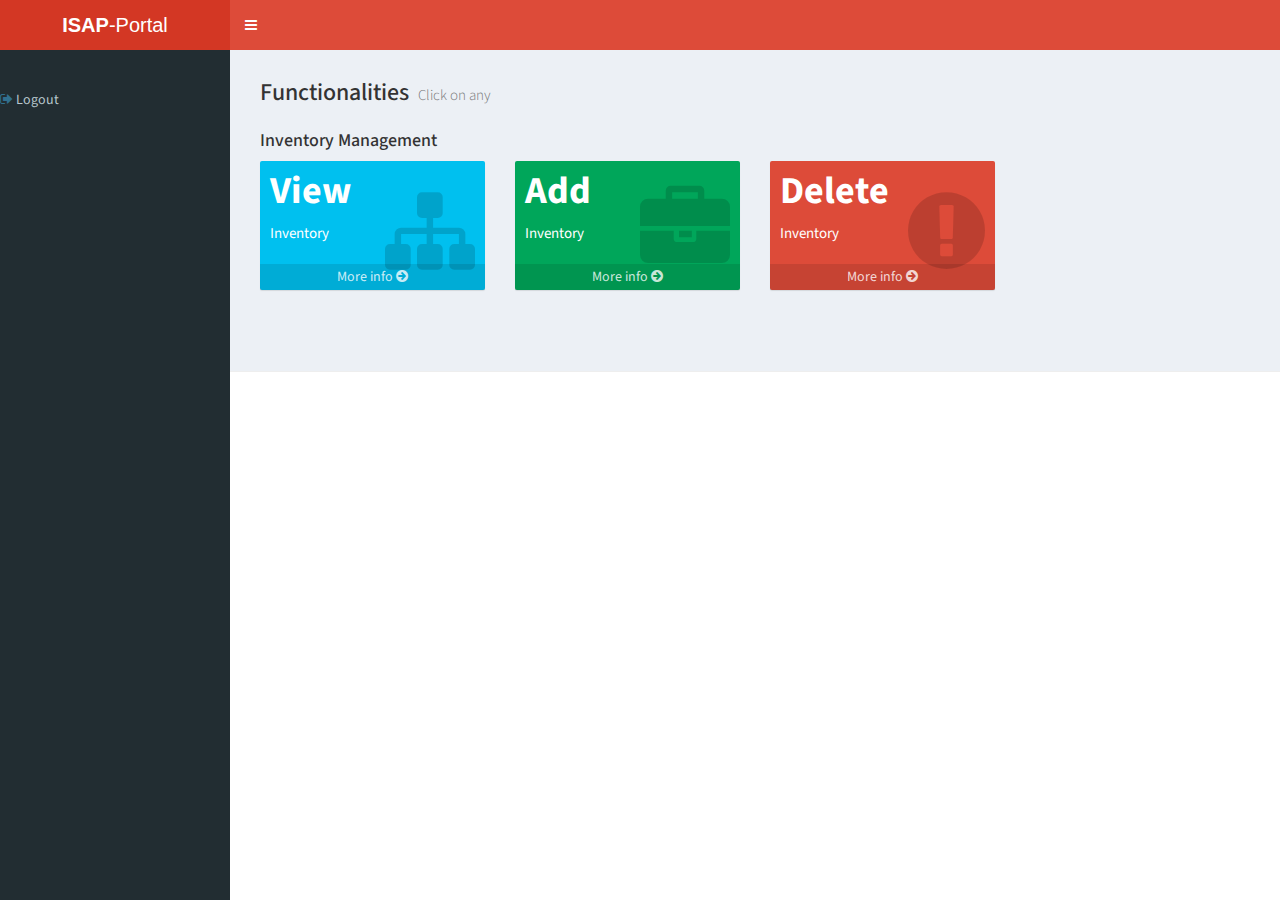
<file: UI/reg.html>
<!DOCTYPE html>
<html>
<head>
    <meta charset="UTF-8">
    <title>ISAP Portal | Dashboard</title>
    <meta content='width=device-width, initial-scale=1, maximum-scale=1, user-scalable=no' name='viewport'>
    <!-- Bootstrap 3.3.2 -->
    <link href="bootstrap/css/bootstrap.min.css" rel="stylesheet" type="text/css" />
    <!-- Font Awesome Icons -->
    <link href="https://maxcdn.bootstrapcdn.com/font-awesome/4.3.0/css/font-awesome.min.css" rel="stylesheet" type="text/css" />
    <!-- Ionicons -->
    <link href="http://code.ionicframework.com/ionicons/2.0.0/css/ionicons.min.css" rel="stylesheet" type="text/css" />
    <!-- Theme style -->
    <link href="dist/css/AdminLTE.min.css" rel="stylesheet" type="text/css" />
	<link rel="shortcut icon" href="images/ISAP.gif" type="image/x-icon">

    <!-- AdminLTE Skins. Choose a skin from the css/skins
         folder instead of downloading all of them to reduce the load. -->
    <link href="dist/css/skins/skin-red.min.css" rel="stylesheet" type="text/css" />

    <!-- HTML5 Shim and Respond.js IE8 support of HTML5 elements and media queries -->
    <!-- WARNING: Respond.js doesn't work if you view the page via file:// -->
    <!--[if lt IE 9]>
    <script src="https://oss.maxcdn.com/libs/html5shiv/3.7.0/html5shiv.js"></script>
    <script src="https://oss.maxcdn.com/libs/respond.js/1.3.0/respond.min.js"></script>
    <![endif]-->
    <link rel="stylesheet" href="css/style.css" type="text/css">
</head>
<body class="skin-red">
<!-- Site wrapper -->
<div class="wrapper">

    <header class="main-header">
        <a href="#" class="logo"><b>ISAP</b>-Portal</a>
        <!-- Header Navbar: style can be found in header.less -->
        <nav class="navbar navbar-static-top" role="navigation">
            <!-- Sidebar toggle button-->
            <a href="#" class="sidebar-toggle" data-toggle="offcanvas" role="button">
                <span class="sr-only">Toggle navigation</span>
                <span class="icon-bar"></span>
                <span class="icon-bar"></span>
                <span class="icon-bar"></span>
            </a>

        </nav>
    </header>

    <!-- =============================================== -->

    <!-- Left side column. contains the sidebar -->
    <aside class="main-sidebar">
        <!-- sidebar: style can be found in sidebar.less -->
        <section class="sidebar">
	<br>
	<br>
    <li class="active"><a href="front.html"><i class="fa fa-sign-out text-info"></i> Logout</a></li>



        </section>
        <!-- /.sidebar -->
    </aside>
    <!-- =============================================== -->

    <!-- Content Wrapper. Contains page content -->
    <div class="content-wrapper">
        <!-- Content Header (Page header) -->
        

        <!-- Main content -->
        <section class="content">
        <section class="content-header">
          <h1>
            Functionalities
            <small>Click on any</small>
          </h1>
          </section>

            <section class="content">
        <h4>
            Inventory Management

        </h4>
        <div class="row">
            <div class="col-lg-3 col-xs-6">
                <!-- small box -->
                <a href="WebDisplay.html" class="small-box bg-aqua">
                    <div class="inner">
                        <h3>View</h3>
                        <p>Inventory</p>
                    </div>
                    <div class="icon" style="margin-top: 20px;">
                        <i class="fa fa-sitemap"></i>
                    </div>
                    <div class="small-box-footer">
                        More info <i class="fa fa-arrow-circle-right"></i>
                    </div>
                </a>
            </div><!-- ./col -->
            <div class="col-lg-3 col-xs-6">
                <!-- small box -->
                <a href="invent.html" class="small-box bg-green">
                    <div class="inner">
                        <h3>Add</h3>
                        <p>Inventory</p>
                    </div>
                    <div class="icon" style="margin-top: 20px;">
                        <i class="fa fa-briefcase"></i>
                    </div>
                    <div class="small-box-footer">
                        More info <i class="fa fa-arrow-circle-right"></i>
                    </div>
                </a>
            </div><!-- ./col -->
            <div class="col-lg-3 col-xs-6">
                <!-- small box -->
                <a href="d.html" class="small-box bg-red">
                    <div class="inner">
                        <h3>Delete</h3>
                        <p>Inventory</p>
                    </div>
                    <div class="icon" style="margin-top: 20px;">
                        <i class="fa fa-exclamation-circle"></i>
                    </div>
                    <div class="small-box-footer">
                        More info <i class="fa fa-arrow-circle-right"></i>
                    </div>
                </a>
            </div><!-- ./col -->
        </div>
      






    </section>
                                           
        </section><!-- /.content -->
    </div><!-- /.content-wrapper -->

    <footer class="main-footer">
    </footer>
</div><!-- ./wrapper -->
</body>
</html>
</file>
<file: UI/css/style.css>
body{padding:0; margin:0;}

img{max-width:100%; height:auto}
.rslides {
  position: relative;
  list-style: none;
  overflow: hidden;
  padding: 0;
  margin: 0;
  }
.rslides li {
  -webkit-backface-visibility: hidden;
  position: absolute;
  display: none;
  width: 100%;
  left: 0;
  top: 0;
  }

.rslides li:first-child {
  position: relative;
  display: block;
  float: left;
  }

.rslides img {
 	display: block;
	height: auto;
	/*float: left;*/
	border: 0;
	width: 100%;
  }
  
  .news_image{width:20%; max-width:90px; float:left; transition:0.9s all}
  .news_image:hover{margin-left:50px;}
  .news_content{width:80%; float:left;}
 
  .admincommentbox{width:96%; border:1px solid #777; padding: 2%; border-radius:5px;  }
.admin-head{width:100%; background-color:#00a65a; border-radius:3px; height:30px; color:#fff}
.admin-says{width:30%; float:left; line-height:30px; height:30px; color:#fff; padding-left:10px; font-size:14px; font-weight:normal; font-family:arial;}
.admin-daytime{width:40%; float:right; line-height:30px; height:30px; color:#fff; text-align:right; padding-right:10px; font-size:14px; font-weight:normal; font-family:arial;}
.admin-comment{width:100%; padding:1% 0;}
ul.adminimg li{list-style-type:none; padding:0 20px 0px 0; float:left; background:#fff; color:#000; display:block;}
.adminlogo{width:100%; border:1px solid #ccc; background:#fff; padding:1%; border-radius:3px; height:30px; line-height:10px;}
.editor{min-width:95%;}

@media only screen and (min-width: 320px) and (max-width: 480px)

  {
  .news_image{width:60%;   transition:0.9s all;}
  .news_image:hover{margin-left:20px;}
  .news_content{width:100%; display:block}
 .editor{width:95%; }
  
  
  
  
  
  
  
  
  }
</file>
<file: UI/dist/css/AdminLTE.min.css>
@import url(//fonts.googleapis.com/css?family=Source+Sans+Pro:300,400,600,700,300italic,400italic,600italic);/*!
 *   AdminLTE v2.0.4
 *   Author: Almsaeed Studio
 *	 Website: Almsaeed Studio <http://almsaeedstudio.com>
 *   License: Open source - MIT
 *           Please visit http://opensource.org/licenses/MIT for more information
!*/html,body{min-height:100%}.layout-boxed html,.layout-boxed body{height:100%}body{-webkit-font-smoothing:antialiased;-moz-osx-font-smoothing:grayscale;font-family:'Source Sans Pro','Helvetica Neue',Helvetica,Arial,sans-serif;font-weight:400;overflow-x:hidden;overflow-y:auto}.wrapper{min-height:100%;position:static;overflow:hidden}.wrapper:before,.wrapper:after{content:" ";display:table}.wrapper:after{clear:both}.layout-boxed .wrapper{max-width:1250px;margin:0 auto;min-height:100%;box-shadow:0 0 8px rgba(0,0,0,0.5);position:relative}.layout-boxed{background:url('../img/boxed-bg.jpg') repeat fixed}.content-wrapper,.right-side,.main-footer{-webkit-transition:-webkit-transform .3s cubic-bezier(.32, 1.25, .375, 1.15);-moz-transition:-moz-transform .3s cubic-bezier(.32, 1.25, .375, 1.15);-o-transition:-o-transform .3s cubic-bezier(.32, 1.25, .375, 1.15);transition:transform .3s cubic-bezier(.32, 1.25, .375, 1.15);-webkit-transition:margin-left .3s cubic-bezier(.32, 1.25, .375, 1.15);-o-transition:margin-left .3s cubic-bezier(.32, 1.25, .375, 1.15);transition:margin-left .3s cubic-bezier(.32, 1.25, .375, 1.15);margin-left:230px;z-index:820}.layout-top-nav .content-wrapper,.layout-top-nav .right-side,.layout-top-nav .main-footer{margin-left:0}@media (max-width:767px){.content-wrapper,.right-side,.main-footer{margin-left:0}}@media (min-width:768px){.sidebar-collapse .content-wrapper,.sidebar-collapse .right-side,.sidebar-collapse .main-footer{margin-left:0}}@media (max-width:767px){.sidebar-open .content-wrapper,.sidebar-open .right-side,.sidebar-open .main-footer{-webkit-transform:translate(230px, 0);-ms-transform:translate(230px, 0);-o-transform:translate(230px, 0);transform:translate(230px, 0)}}.content-wrapper,.right-side{min-height:100%;background-color:#ecf0f5;z-index:800}.main-footer{background:#fff;padding:15px;color:#444;border-top:1px solid #eee}.fixed .main-header,.fixed .main-sidebar,.fixed .left-side{position:fixed}.fixed .main-header{top:0;right:0;left:0}.fixed .content-wrapper,.fixed .right-side{padding-top:50px}@media (max-width:767px){.fixed .content-wrapper,.fixed .right-side{padding-top:100px}}.fixed.layout-boxed .wrapper{max-width:100%}.content{min-height:250px;padding:15px;margin-right:auto;margin-left:auto;padding-left:15px;padding-right:15px}h1,h2,h3,h4,h5,h6,.h1,.h2,.h3,.h4,.h5,.h6{font-family:'Source Sans Pro',sans-serif}a{color:#3c8dbc}a:hover,a:active,a:focus{outline:none;text-decoration:none;color:#72afd2}.page-header{margin:10px 0 20px 0;font-size:22px}.page-header>small{color:#666;display:block;margin-top:5px}.main-header{position:relative;max-height:100px;z-index:1030}.main-header>.navbar{margin-bottom:0;margin-left:230px;border:none;min-height:50px;border-radius:0}.layout-top-nav .main-header>.navbar{margin-left:0!important}.main-header #navbar-search-input{background:rgba(255,255,255,0.2);border-color:transparent}.main-header #navbar-search-input:focus,.main-header #navbar-search-input:active{border-color:rgba(0,0,0,0.1) !important;background:rgba(255,255,255,0.9)}.main-header #navbar-search-input::-moz-placeholder{color:#ccc;opacity:1}.main-header #navbar-search-input:-ms-input-placeholder{color:#ccc}.main-header #navbar-search-input::-webkit-input-placeholder{color:#ccc}.main-header .navbar-custom-menu,.main-header .navbar-right{margin-right:5px;float:right}@media (max-width:991px){.main-header .navbar-custom-menu a,.main-header .navbar-right a{color:inherit;background:transparent}}@media (max-width:767px){.main-header .navbar-right{float:none}.navbar-collapse .main-header .navbar-right{margin:7.5px -15px}.main-header .navbar-right>li{color:inherit;border:0}}.main-header .sidebar-toggle{float:left;background-color:transparent;background-image:none;padding:15px 15px;font-family:fontAwesome}.main-header .sidebar-toggle:before{content:"\f0c9"}.main-header .sidebar-toggle:hover{color:#fff}.main-header .sidebar-toggle .icon-bar{display:none}.main-header .navbar .nav>li.user>a>.fa,.main-header .navbar .nav>li.user>a>.glyphicon,.main-header .navbar .nav>li.user>a>.ion{margin-right:5px}.main-header .navbar .nav>li>a>.label{position:absolute;top:9px;right:7px;text-align:center;font-size:9px;padding:2px 3px;line-height:.9}.main-header .logo{display:block;float:left;height:50px;font-size:20px;line-height:50px;text-align:center;width:230px;font-family:"Helvetica Neue",Helvetica,Arial,sans-serif;padding:0 15px;font-weight:300}.main-header .navbar-brand{color:#fff}.content-header{position:relative;padding:15px 15px 0 15px}.content-header>h1{margin:0;font-size:24px}.content-header>h1>small{font-size:15px;display:inline-block;padding-left:4px;font-weight:300}.content-header>.breadcrumb{float:right;background:transparent;margin-top:0px;margin-bottom:0;font-size:12px;padding:7px 5px;position:absolute;top:15px;right:10px;border-radius:2px}.content-header>.breadcrumb>li>a{color:#444;text-decoration:none;display:inline-block}.content-header>.breadcrumb>li>a>.fa,.content-header>.breadcrumb>li>a>.glyphicon,.content-header>.breadcrumb>li>a>.ion{margin-right:5px}.content-header>.breadcrumb>li+li:before{content:'>\00a0'}@media (max-width:991px){.content-header>.breadcrumb{position:relative;margin-top:5px;top:0;right:0;float:none;background:#d2d6de;padding-left:10px}.content-header>.breadcrumb li:before{color:#97a0b3}}.navbar-toggle{color:#fff;border:0;margin:0;padding:15px 15px}@media (max-width:991px){.navbar-custom-menu .navbar-nav>li{float:left}.navbar-custom-menu .navbar-nav{margin:0;float:left}.navbar-custom-menu .navbar-nav>li>a{padding-top:15px;padding-bottom:15px;line-height:20px}}@media (max-width:767px){.main-header{position:relative}.main-header .logo,.main-header .navbar{width:100%;float:none;position:relative!important}.main-header .navbar{margin:0}.main-header .navbar-custom-menu{float:right}.main-sidebar,.left-side{padding-top:100px!important}}.main-sidebar,.left-side{position:absolute;top:0;left:0;padding-top:50px;min-height:100%;width:230px;z-index:810;-webkit-transition:-webkit-transform .3s cubic-bezier(.32, 1.25, .375, 1.15);-moz-transition:-moz-transform .3s cubic-bezier(.32, 1.25, .375, 1.15);-o-transition:-o-transform .3s cubic-bezier(.32, 1.25, .375, 1.15);transition:transform .3s cubic-bezier(.32, 1.25, .375, 1.15)}@media (max-width:767px){.main-sidebar,.left-side{-webkit-transform:translate(-230px, 0);-ms-transform:translate(-230px, 0);-o-transform:translate(-230px, 0);transform:translate(-230px, 0)}}@media (min-width:768px){.sidebar-collapse .main-sidebar,.sidebar-collapse .left-side{-webkit-transform:translate(-230px, 0);-ms-transform:translate(-230px, 0);-o-transform:translate(-230px, 0);transform:translate(-230px, 0)}}@media (max-width:767px){.sidebar-open .main-sidebar,.sidebar-open .left-side{-webkit-transform:translate(0, 0);-ms-transform:translate(0, 0);-o-transform:translate(0, 0);transform:translate(0, 0)}}.sidebar{padding-bottom:10px}.fixed .sidebar{overflow:auto;height:100%}.sidebar-form input:focus{border-color:transparent!important}.user-panel{padding:10px}.user-panel:before,.user-panel:after{content:" ";display:table}.user-panel:after{clear:both}.user-panel>.image>img{width:45px;height:45px}.user-panel>.info{font-weight:600;padding:5px 5px 5px 15px;font-size:14px;line-height:1}.user-panel>.info>p{margin-bottom:9px}.user-panel>.info>a{text-decoration:none;padding-right:5px;margin-top:3px;font-size:11px;font-weight:normal}.user-panel>.info>a>.fa,.user-panel>.info>a>.ion,.user-panel>.info>a>.glyphicon{margin-right:3px}.sidebar-menu{list-style:none;margin:0;padding:0}.sidebar-menu>li{position:relative;margin:0;padding:0}.sidebar-menu>li>a{padding:12px 5px 12px 15px;display:block}.sidebar-menu>li>a>.fa,.sidebar-menu>li>a>.glyphicon,.sidebar-menu>li>a>.ion{width:20px}.sidebar-menu>li .label,.sidebar-menu>li .badge{margin-top:3px;margin-right:5px}.sidebar-menu li.header{padding:10px 25px 10px 15px;font-size:12px}.sidebar-menu li>a>.fa-angle-left{width:auto;height:auto;padding:0;margin-right:10px;margin-top:3px}.sidebar-menu li.active>a>.fa-angle-left{-webkit-transform:rotate(-90deg);-ms-transform:rotate(-90deg);-o-transform:rotate(-90deg);transform:rotate(-90deg)}.sidebar-menu li.active>.treeview-menu{display:block}.sidebar-menu .treeview-menu{display:none;list-style:none;padding:0;margin:0;padding-left:5px}.sidebar-menu .treeview-menu .treeview-menu{padding-left:20px}.sidebar-menu .treeview-menu>li{margin:0}.sidebar-menu .treeview-menu>li>a{padding:5px 5px 5px 15px;display:block;font-size:14px}.sidebar-menu .treeview-menu>li>a>.fa,.sidebar-menu .treeview-menu>li>a>.glyphicon,.sidebar-menu .treeview-menu>li>a>.ion{width:20px}.sidebar-menu .treeview-menu>li>a>.fa-angle-left,.sidebar-menu .treeview-menu>li>a>.fa-angle-down{width:auto}.dropdown-menu{box-shadow:0 1px 1px rgba(0,0,0,0.1);border-color:#eee}.dropdown-menu>li>a{color:#777}.dropdown-menu>li>a>.glyphicon,.dropdown-menu>li>a>.fa,.dropdown-menu>li>a>.ion{margin-right:10px}.dropdown-menu>li>a:hover{background-color:#e1e3e9;color:#333}.dropdown-menu>.divider{background-color:#eee}.navbar-nav>.notifications-menu,.navbar-nav>.messages-menu,.navbar-nav>.tasks-menu{position:relative}.navbar-nav>.notifications-menu>.dropdown-menu,.navbar-nav>.messages-menu>.dropdown-menu,.navbar-nav>.tasks-menu>.dropdown-menu{width:280px;padding:0 0 0 0!important;margin:0!important;top:100%}.navbar-nav>.notifications-menu>.dropdown-menu>li,.navbar-nav>.messages-menu>.dropdown-menu>li,.navbar-nav>.tasks-menu>.dropdown-menu>li{position:relative}.navbar-nav>.notifications-menu>.dropdown-menu>li.header,.navbar-nav>.messages-menu>.dropdown-menu>li.header,.navbar-nav>.tasks-menu>.dropdown-menu>li.header{border-top-left-radius:4px;border-top-right-radius:4px;border-bottom-right-radius:0;border-bottom-left-radius:0;background-color:#ffffff;padding:7px 10px;border-bottom:1px solid #f4f4f4;color:#444444;font-size:14px}.navbar-nav>.notifications-menu>.dropdown-menu>li.footer>a,.navbar-nav>.messages-menu>.dropdown-menu>li.footer>a,.navbar-nav>.tasks-menu>.dropdown-menu>li.footer>a{border-top-left-radius:0;border-top-right-radius:0;border-bottom-right-radius:4px;border-bottom-left-radius:4px;font-size:12px;background-color:#fff;padding:7px 10px;border-bottom:1px solid #eeeeee;color:#444!important;text-align:center}@media (max-width:991px){.navbar-nav>.notifications-menu>.dropdown-menu>li.footer>a,.navbar-nav>.messages-menu>.dropdown-menu>li.footer>a,.navbar-nav>.tasks-menu>.dropdown-menu>li.footer>a{background:#fff!important;color:#444!important}}.navbar-nav>.notifications-menu>.dropdown-menu>li.footer>a:hover,.navbar-nav>.messages-menu>.dropdown-menu>li.footer>a:hover,.navbar-nav>.tasks-menu>.dropdown-menu>li.footer>a:hover{text-decoration:none;font-weight:normal}.navbar-nav>.notifications-menu>.dropdown-menu>li .menu,.navbar-nav>.messages-menu>.dropdown-menu>li .menu,.navbar-nav>.tasks-menu>.dropdown-menu>li .menu{max-height:200px;margin:0;padding:0;list-style:none;overflow-x:hidden}.navbar-nav>.notifications-menu>.dropdown-menu>li .menu>li>a,.navbar-nav>.messages-menu>.dropdown-menu>li .menu>li>a,.navbar-nav>.tasks-menu>.dropdown-menu>li .menu>li>a{display:block;white-space:nowrap;border-bottom:1px solid #f4f4f4}.navbar-nav>.notifications-menu>.dropdown-menu>li .menu>li>a:hover,.navbar-nav>.messages-menu>.dropdown-menu>li .menu>li>a:hover,.navbar-nav>.tasks-menu>.dropdown-menu>li .menu>li>a:hover{background:#f4f4f4;text-decoration:none}.navbar-nav>.notifications-menu>.dropdown-menu>li .menu>li>a{color:#444444;overflow:hidden;text-overflow:ellipsis;white-space:nowrap;padding:10px}.navbar-nav>.notifications-menu>.dropdown-menu>li .menu>li>a>.glyphicon,.navbar-nav>.notifications-menu>.dropdown-menu>li .menu>li>a>.fa,.navbar-nav>.notifications-menu>.dropdown-menu>li .menu>li>a>.ion{width:20px}.navbar-nav>.messages-menu>.dropdown-menu>li .menu>li>a{margin:0px;padding:10px 10px}.navbar-nav>.messages-menu>.dropdown-menu>li .menu>li>a>div>img{margin:auto 10px auto auto;width:40px;height:40px}.navbar-nav>.messages-menu>.dropdown-menu>li .menu>li>a>h4{padding:0;margin:0 0 0 45px;color:#444444;font-size:15px;position:relative}.navbar-nav>.messages-menu>.dropdown-menu>li .menu>li>a>h4>small{color:#999999;font-size:10px;position:absolute;top:0px;right:0px}.navbar-nav>.messages-menu>.dropdown-menu>li .menu>li>a>p{margin:0 0 0 45px;font-size:12px;color:#888888}.navbar-nav>.messages-menu>.dropdown-menu>li .menu>li>a:before,.navbar-nav>.messages-menu>.dropdown-menu>li .menu>li>a:after{content:" ";display:table}.navbar-nav>.messages-menu>.dropdown-menu>li .menu>li>a:after{clear:both}.navbar-nav>.tasks-menu>.dropdown-menu>li .menu>li>a{padding:10px}.navbar-nav>.tasks-menu>.dropdown-menu>li .menu>li>a>h3{font-size:14px;padding:0;margin:0 0 10px 0;color:#666666}.navbar-nav>.tasks-menu>.dropdown-menu>li .menu>li>a>.progress{padding:0;margin:0}.navbar-nav>.user-menu>.dropdown-menu{border-top-right-radius:0;border-top-left-radius:0;padding:1px 0 0 0;border-top-width:0;width:280px}.navbar-nav>.user-menu>.dropdown-menu,.navbar-nav>.user-menu>.dropdown-menu>.user-body{border-bottom-right-radius:4px;border-bottom-left-radius:4px}.navbar-nav>.user-menu>.dropdown-menu>li.user-header{height:175px;padding:10px;text-align:center}.navbar-nav>.user-menu>.dropdown-menu>li.user-header>img{z-index:5;height:90px;width:90px;border:3px solid;border-color:transparent;border-color:rgba(255,255,255,0.2)}.navbar-nav>.user-menu>.dropdown-menu>li.user-header>p{z-index:5;color:#fff;color:rgba(255,255,255,0.8);font-size:17px;margin-top:10px}.navbar-nav>.user-menu>.dropdown-menu>li.user-header>p>small{display:block;font-size:12px}.navbar-nav>.user-menu>.dropdown-menu>.user-body{padding:15px;border-bottom:1px solid #f4f4f4;border-top:1px solid #dddddd}.navbar-nav>.user-menu>.dropdown-menu>.user-body:before,.navbar-nav>.user-menu>.dropdown-menu>.user-body:after{content:" ";display:table}.navbar-nav>.user-menu>.dropdown-menu>.user-body:after{clear:both}.navbar-nav>.user-menu>.dropdown-menu>.user-body a{color:#444 !important}@media (max-width:991px){.navbar-nav>.user-menu>.dropdown-menu>.user-body a{background:#fff !important;color:#444 !important}}.navbar-nav>.user-menu>.dropdown-menu>.user-footer{background-color:#f9f9f9;padding:10px}.navbar-nav>.user-menu>.dropdown-menu>.user-footer:before,.navbar-nav>.user-menu>.dropdown-menu>.user-footer:after{content:" ";display:table}.navbar-nav>.user-menu>.dropdown-menu>.user-footer:after{clear:both}.navbar-nav>.user-menu>.dropdown-menu>.user-footer .btn-default{color:#666666}.navbar-nav>.user-menu .user-image{float:left;width:25px;height:25px;border-radius:50%;margin-right:10px;margin-top:-2px}@media (max-width:767px){.navbar-nav>.user-menu .user-image{float:none;margin-right:0;margin-top:-8px;line-height:10px}}.open:not(.dropup)>.animated-dropdown-menu{backface-visibility:visible !important;-webkit-animation:flipInX .7s both;-o-animation:flipInX .7s both;animation:flipInX .7s both}@keyframes flipInX{0%{transform:perspective(400px) rotate3d(1, 0, 0, 90deg);transition-timing-function:ease-in;opacity:0}40%{transform:perspective(400px) rotate3d(1, 0, 0, -20deg);transition-timing-function:ease-in}60%{transform:perspective(400px) rotate3d(1, 0, 0, 10deg);opacity:1}80%{transform:perspective(400px) rotate3d(1, 0, 0, -5deg)}100%{transform:perspective(400px)}}@-webkit-keyframes flipInX{0%{transform:perspective(400px) rotate3d(1, 0, 0, 90deg);transition-timing-function:ease-in;opacity:0}40%{transform:perspective(400px) rotate3d(1, 0, 0, -20deg);transition-timing-function:ease-in}60%{transform:perspective(400px) rotate3d(1, 0, 0, 10deg);opacity:1}80%{transform:perspective(400px) rotate3d(1, 0, 0, -5deg)}100%{transform:perspective(400px)}}.navbar-custom-menu>.navbar-nav>li{position:relative}.navbar-custom-menu>.navbar-nav>li>.dropdown-menu{position:absolute;right:0;left:auto}@media (max-width:991px){.navbar-custom-menu>.navbar-nav{float:right}.navbar-custom-menu>.navbar-nav>li{position:static}.navbar-custom-menu>.navbar-nav>li>.dropdown-menu{position:absolute;right:5%;left:auto;border:1px solid #ddd;background:#fff}}.form-control{border-radius:0 !important;box-shadow:none;border-color:#d2d6de}.form-control:focus{border-color:#3c8dbc !important;box-shadow:none}.form-control::-moz-placeholder{color:#bbb;opacity:1}.form-control:-ms-input-placeholder{color:#bbb}.form-control::-webkit-input-placeholder{color:#bbb}.form-control:not(select){-webkit-appearance:none;-moz-appearance:none;appearance:none}.form-group.has-success label{color:#00a65a}.form-group.has-success .form-control{border-color:#00a65a !important;box-shadow:none}.form-group.has-warning label{color:#f39c12}.form-group.has-warning .form-control{border-color:#f39c12 !important;box-shadow:none}.form-group.has-error label{color:#dd4b39}.form-group.has-error .form-control{border-color:#dd4b39 !important;box-shadow:none}.input-group .input-group-addon{border-radius:0;border-color:#d2d6de;background-color:#fff}.btn-group-vertical .btn.btn-flat:first-of-type,.btn-group-vertical .btn.btn-flat:last-of-type{border-radius:0}.icheck>label{padding-left:0}.progress,.progress>.progress-bar{-webkit-box-shadow:none;box-shadow:none}.progress,.progress>.progress-bar,.progress .progress-bar,.progress>.progress-bar .progress-bar{border-radius:1px}.progress.sm,.progress-sm{height:10px}.progress.sm,.progress-sm,.progress.sm .progress-bar,.progress-sm .progress-bar{border-radius:1px}.progress.xs,.progress-xs{height:7px}.progress.xs,.progress-xs,.progress.xs .progress-bar,.progress-xs .progress-bar{border-radius:1px}.progress.xxs,.progress-xxs{height:3px}.progress.xxs,.progress-xxs,.progress.xxs .progress-bar,.progress-xxs .progress-bar{border-radius:1px}.progress.vertical{position:relative;width:30px;height:200px;display:inline-block;margin-right:10px}.progress.vertical>.progress-bar{width:100%!important;position:absolute;bottom:0}.progress.vertical.sm,.progress.vertical.progress-sm{width:20px}.progress.vertical.xs,.progress.vertical.progress-xs{width:10px}.progress.vertical.xxs,.progress.vertical.progress-xxs{width:3px}.progress-group .progress-text{font-weight:600}.progress-group .progress-number{float:right}.table tr>td .progress{margin:0}.progress-bar-light-blue,.progress-bar-primary{background-color:#3c8dbc}.progress-striped .progress-bar-light-blue,.progress-striped .progress-bar-primary{background-image:-webkit-linear-gradient(45deg, rgba(255,255,255,0.15) 25%, transparent 25%, transparent 50%, rgba(255,255,255,0.15) 50%, rgba(255,255,255,0.15) 75%, transparent 75%, transparent);background-image:-o-linear-gradient(45deg, rgba(255,255,255,0.15) 25%, transparent 25%, transparent 50%, rgba(255,255,255,0.15) 50%, rgba(255,255,255,0.15) 75%, transparent 75%, transparent);background-image:linear-gradient(45deg, rgba(255,255,255,0.15) 25%, transparent 25%, transparent 50%, rgba(255,255,255,0.15) 50%, rgba(255,255,255,0.15) 75%, transparent 75%, transparent)}.progress-bar-green,.progress-bar-success{background-color:#00a65a}.progress-striped .progress-bar-green,.progress-striped .progress-bar-success{background-image:-webkit-linear-gradient(45deg, rgba(255,255,255,0.15) 25%, transparent 25%, transparent 50%, rgba(255,255,255,0.15) 50%, rgba(255,255,255,0.15) 75%, transparent 75%, transparent);background-image:-o-linear-gradient(45deg, rgba(255,255,255,0.15) 25%, transparent 25%, transparent 50%, rgba(255,255,255,0.15) 50%, rgba(255,255,255,0.15) 75%, transparent 75%, transparent);background-image:linear-gradient(45deg, rgba(255,255,255,0.15) 25%, transparent 25%, transparent 50%, rgba(255,255,255,0.15) 50%, rgba(255,255,255,0.15) 75%, transparent 75%, transparent)}.progress-bar-aqua,.progress-bar-info{background-color:#00c0ef}.progress-striped .progress-bar-aqua,.progress-striped .progress-bar-info{background-image:-webkit-linear-gradient(45deg, rgba(255,255,255,0.15) 25%, transparent 25%, transparent 50%, rgba(255,255,255,0.15) 50%, rgba(255,255,255,0.15) 75%, transparent 75%, transparent);background-image:-o-linear-gradient(45deg, rgba(255,255,255,0.15) 25%, transparent 25%, transparent 50%, rgba(255,255,255,0.15) 50%, rgba(255,255,255,0.15) 75%, transparent 75%, transparent);background-image:linear-gradient(45deg, rgba(255,255,255,0.15) 25%, transparent 25%, transparent 50%, rgba(255,255,255,0.15) 50%, rgba(255,255,255,0.15) 75%, transparent 75%, transparent)}.progress-bar-yellow,.progress-bar-warning{background-color:#f39c12}.progress-striped .progress-bar-yellow,.progress-striped .progress-bar-warning{background-image:-webkit-linear-gradient(45deg, rgba(255,255,255,0.15) 25%, transparent 25%, transparent 50%, rgba(255,255,255,0.15) 50%, rgba(255,255,255,0.15) 75%, transparent 75%, transparent);background-image:-o-linear-gradient(45deg, rgba(255,255,255,0.15) 25%, transparent 25%, transparent 50%, rgba(255,255,255,0.15) 50%, rgba(255,255,255,0.15) 75%, transparent 75%, transparent);background-image:linear-gradient(45deg, rgba(255,255,255,0.15) 25%, transparent 25%, transparent 50%, rgba(255,255,255,0.15) 50%, rgba(255,255,255,0.15) 75%, transparent 75%, transparent)}.progress-bar-red,.progress-bar-danger{background-color:#dd4b39}.progress-striped .progress-bar-red,.progress-striped .progress-bar-danger{background-image:-webkit-linear-gradient(45deg, rgba(255,255,255,0.15) 25%, transparent 25%, transparent 50%, rgba(255,255,255,0.15) 50%, rgba(255,255,255,0.15) 75%, transparent 75%, transparent);background-image:-o-linear-gradient(45deg, rgba(255,255,255,0.15) 25%, transparent 25%, transparent 50%, rgba(255,255,255,0.15) 50%, rgba(255,255,255,0.15) 75%, transparent 75%, transparent);background-image:linear-gradient(45deg, rgba(255,255,255,0.15) 25%, transparent 25%, transparent 50%, rgba(255,255,255,0.15) 50%, rgba(255,255,255,0.15) 75%, transparent 75%, transparent)}.small-box{border-radius:2px;position:relative;display:block;margin-bottom:20px;box-shadow:0 1px 1px rgba(0,0,0,0.1)}.small-box>.inner{padding:10px}.small-box>.small-box-footer{position:relative;text-align:center;padding:3px 0;color:#fff;color:rgba(255,255,255,0.8);display:block;z-index:10;background:rgba(0,0,0,0.1);text-decoration:none}.small-box>.small-box-footer:hover{color:#fff;background:rgba(0,0,0,0.15)}.small-box h3{font-size:38px;font-weight:bold;margin:0 0 10px 0;white-space:nowrap;padding:0}.small-box p{font-size:15px}.small-box p>small{display:block;color:#f9f9f9;font-size:13px;margin-top:5px}.small-box h3,.small-box p{z-index:5px}.small-box .icon{-webkit-transition:all .3s linear;-o-transition:all .3s linear;transition:all .3s linear;position:absolute;top:-10px;right:10px;z-index:0;font-size:90px;color:rgba(0,0,0,0.15)}.small-box:hover{text-decoration:none;color:#f9f9f9}.small-box:hover .icon{font-size:95px}@media (max-width:767px){.small-box{text-align:center}.small-box .icon{display:none}.small-box p{font-size:12px}}.box{position:relative;border-radius:3px;background:#ffffff;border-top:3px solid #d2d6de;margin-bottom:20px;width:100%;box-shadow:0 1px 1px rgba(0,0,0,0.1)}.box.box-primary{border-top-color:#3c8dbc}.box.box-info{border-top-color:#00c0ef}.box.box-danger{border-top-color:#dd4b39}.box.box-warning{border-top-color:#f39c12}.box.box-success{border-top-color:#00a65a}.box.box-default{border-top-color:#d2d6de}.box.collapsed-box .box-body,.box.collapsed-box .box-footer{display:none}.box .nav-stacked>li{border-bottom:1px solid #f4f4f4;margin:0}.box .nav-stacked>li:last-of-type{border-bottom:none}.box.height-control .box-body{max-height:300px;overflow:auto}.box .border-right{border-right:1px solid #f4f4f4}.box .border-left{border-left:1px solid #f4f4f4}.box.box-solid{border-top:0px}.box.box-solid>.box-header .btn.btn-default{background:transparent}.box.box-solid>.box-header .btn:hover,.box.box-solid>.box-header a:hover{background:rgba(0,0,0,0.1) !important}.box.box-solid.box-default{border:1px solid #d2d6de}.box.box-solid.box-default>.box-header{color:#444;background:#d2d6de;background-color:#d2d6de}.box.box-solid.box-default>.box-header a,.box.box-solid.box-default>.box-header .btn{color:#444}.box.box-solid.box-primary{border:1px solid #3c8dbc}.box.box-solid.box-primary>.box-header{color:#fff;background:#3c8dbc;background-color:#3c8dbc}.box.box-solid.box-primary>.box-header a,.box.box-solid.box-primary>.box-header .btn{color:#fff}.box.box-solid.box-info{border:1px solid #00c0ef}.box.box-solid.box-info>.box-header{color:#fff;background:#00c0ef;background-color:#00c0ef}.box.box-solid.box-info>.box-header a,.box.box-solid.box-info>.box-header .btn{color:#fff}.box.box-solid.box-danger{border:1px solid #dd4b39}.box.box-solid.box-danger>.box-header{color:#fff;background:#dd4b39;background-color:#dd4b39}.box.box-solid.box-danger>.box-header a,.box.box-solid.box-danger>.box-header .btn{color:#fff}.box.box-solid.box-warning{border:1px solid #f39c12}.box.box-solid.box-warning>.box-header{color:#fff;background:#f39c12;background-color:#f39c12}.box.box-solid.box-warning>.box-header a,.box.box-solid.box-warning>.box-header .btn{color:#fff}.box.box-solid.box-success{border:1px solid #00a65a}.box.box-solid.box-success>.box-header{color:#fff;background:#00a65a;background-color:#00a65a}.box.box-solid.box-success>.box-header a,.box.box-solid.box-success>.box-header .btn{color:#fff}.box.box-solid>.box-header>.box-tools .btn{border:0;box-shadow:none}.box.box-solid[class*='bg']>.box-header{color:#fff}.box .box-group>.box{margin-bottom:5px}.box .knob-label{text-align:center;color:#333;font-weight:100;font-size:12px;margin-bottom:0.3em}.box>.overlay,.box>.loading-img{position:absolute;top:0;left:0;width:100%;height:100%}.box .overlay{z-index:1010;background:rgba(255,255,255,0.7);border-radius:3px}.box .overlay>.fa{position:absolute;top:50%;left:50%;margin-left:-15px;margin-top:-15px;color:#000;font-size:30px}.box .overlay.dark{background:rgba(0,0,0,0.5)}.box-header{color:#444;display:block;padding:10px;position:relative}.box-header:before,.box-header:after{content:" ";display:table}.box-header:after{clear:both}.box-header.with-border{border-bottom:1px solid #f4f4f4}.collapsed-box .box-header.with-border{border-bottom:none}.box-header>.fa,.box-header>.glyphicon,.box-header>.ion,.box-header .box-title{display:inline-block;font-size:18px;margin:0;line-height:1}.box-header>.fa,.box-header>.glyphicon,.box-header>.ion{margin-right:5px}.box-header>.box-tools{position:absolute;right:10px;top:5px}.box-header>.box-tools [data-toggle="tooltip"]{position:relative}.box-header>.box-tools.pull-right .dropdown-menu{right:0;left:auto}.btn-box-tool{padding:5px;font-size:12px;background:transparent;box-shadow:none!important;color:#97a0b3}.open .btn-box-tool,.btn-box-tool:hover{color:#606c84}.btn-box-tool:active{outline:none!important}.box-body{border-top-left-radius:0;border-top-right-radius:0;border-bottom-right-radius:3px;border-bottom-left-radius:3px;padding:10px}.no-header .box-body{border-top-right-radius:3px;border-top-left-radius:3px}.box-body>.table{margin-bottom:0}.box-body>.chart{position:relative;overflow:hidden;width:100%}.box-body>.chart svg,.box-body>.chart canvas{width:100%!important}.box-body .fc{margin-top:5px}.box-body .full-width-chart{margin:-19px}.box-body.no-padding .full-width-chart{margin:-9px}.box-body .box-pane{border-top-left-radius:0;border-top-right-radius:0;border-bottom-right-radius:0;border-bottom-left-radius:3px}.box-body .box-pane-right{border-top-left-radius:0;border-top-right-radius:0;border-bottom-right-radius:3px;border-bottom-left-radius:0}.box-footer{border-top-left-radius:0;border-top-right-radius:0;border-bottom-right-radius:3px;border-bottom-left-radius:3px;border-top:1px solid #f4f4f4;padding:10px;background-color:#fff}.chart-legend{margin:10px 0}@media (max-width:991px){.chart-legend>li{float:left;margin-right:10px}}.todo-list{margin:0;padding:0px 0px;list-style:none;overflow:auto}.todo-list>li{border-radius:2px;padding:10px;background:#f4f4f4;margin-bottom:2px;border-left:2px solid #e6e7e8;color:#444}.todo-list>li:last-of-type{margin-bottom:0}.todo-list>li.danger{border-left-color:#dd4b39}.todo-list>li.warning{border-left-color:#f39c12}.todo-list>li.info{border-left-color:#00c0ef}.todo-list>li.success{border-left-color:#00a65a}.todo-list>li.primary{border-left-color:#3c8dbc}.todo-list>li>input[type='checkbox']{margin:0 10px 0 5px}.todo-list>li .text{display:inline-block;margin-left:5px;font-weight:600}.todo-list>li .label{margin-left:10px;font-size:9px}.todo-list>li .tools{display:none;float:right;color:#dd4b39}.todo-list>li .tools>.fa,.todo-list>li .tools>.glyphicon,.todo-list>li .tools>.ion{margin-right:5px;cursor:pointer}.todo-list>li:hover .tools{display:inline-block}.todo-list>li.done{color:#999}.todo-list>li.done .text{text-decoration:line-through;font-weight:500}.todo-list>li.done .label{background:#d2d6de !important}.todo-list .handle{display:inline-block;cursor:move;margin:0 5px}.chat{padding:5px 20px 5px 10px}.chat .item{margin-bottom:10px}.chat .item:before,.chat .item:after{content:" ";display:table}.chat .item:after{clear:both}.chat .item>img{width:40px;height:40px;border:2px solid transparent;border-radius:50% !important}.chat .item>img.online{border:2px solid #00a65a}.chat .item>img.offline{border:2px solid #dd4b39}.chat .item>.message{margin-left:55px;margin-top:-40px}.chat .item>.message>.name{display:block;font-weight:600}.chat .item>.attachment{border-radius:3px;background:#f4f4f4;margin-left:65px;margin-right:15px;padding:10px}.chat .item>.attachment>h4{margin:0 0 5px 0;font-weight:600;font-size:14px}.chat .item>.attachment>p,.chat .item>.attachment>.filename{font-weight:600;font-size:13px;font-style:italic;margin:0}.chat .item>.attachment:before,.chat .item>.attachment:after{content:" ";display:table}.chat .item>.attachment:after{clear:both}.box-input{max-width:200px}.info-box{display:block;min-height:90px;background:#fff;width:100%;box-shadow:0 1px 1px rgba(0,0,0,0.1);border-radius:2px;margin-bottom:15px}.info-box small{font-size:14px}.info-box .progress{background:rgba(0,0,0,0.2);margin:5px -10px 5px -10px;height:2px}.info-box .progress,.info-box .progress .progress-bar{border-radius:0}.info-box .progress .progress-bar{background:#fff}.info-box-icon{border-top-left-radius:2px;border-top-right-radius:0;border-bottom-right-radius:0;border-bottom-left-radius:2px;display:block;float:left;height:90px;width:90px;text-align:center;font-size:45px;line-height:90px;background:rgba(0,0,0,0.2)}.info-box-content{padding:5px 10px;margin-left:90px}.info-box-number{display:block;font-weight:bold;font-size:18px}.progress-description,.info-box-text{display:block;font-size:14px;white-space:nowrap;overflow:hidden;text-overflow:ellipsis}.info-box-text{text-transform:uppercase}.info-box-more{display:block}.progress-description{margin:0}.timeline{position:relative;margin:0 0 30px 0;padding:0;list-style:none}.timeline:before{content:'';position:absolute;top:0px;bottom:0;width:4px;background:#ddd;left:31px;margin:0;border-radius:2px}.timeline>li{position:relative;margin-right:10px;margin-bottom:15px}.timeline>li:before,.timeline>li:after{content:" ";display:table}.timeline>li:after{clear:both}.timeline>li>.timeline-item{-webkit-box-shadow:0 1px 1px rgba(0,0,0,0.1);box-shadow:0 1px 1px rgba(0,0,0,0.1);border-radius:3px;margin-top:0px;background:#fff;color:#444;margin-left:60px;margin-right:15px;padding:0;position:relative}.timeline>li>.timeline-item>.time{color:#999;float:right;padding:10px;font-size:12px}.timeline>li>.timeline-item>.timeline-header{margin:0;color:#555;border-bottom:1px solid #f4f4f4;padding:10px;font-size:16px;line-height:1.1}.timeline>li>.timeline-item>.timeline-header>a{font-weight:600}.timeline>li>.timeline-item>.timeline-body,.timeline>li>.timeline-item>.timeline-footer{padding:10px}.timeline>li.time-label>span{font-weight:600;padding:5px;display:inline-block;background-color:#fff;border-radius:4px}.timeline>li>.fa,.timeline>li>.glyphicon,.timeline>li>.ion{width:30px;height:30px;font-size:15px;line-height:30px;position:absolute;color:#666;background:#d2d6de;border-radius:50%;text-align:center;left:18px;top:0}.btn{border-radius:3px;-webkit-box-shadow:none;box-shadow:none;border:1px solid transparent}.btn.uppercase{text-transform:uppercase}.btn.btn-flat{border-radius:0;-webkit-box-shadow:none;-moz-box-shadow:none;box-shadow:none;border-width:1px}.btn:active{-webkit-box-shadow:inset 0 3px 5px rgba(0,0,0,0.125);-moz-box-shadow:inset 0 3px 5px rgba(0,0,0,0.125);box-shadow:inset 0 3px 5px rgba(0,0,0,0.125)}.btn:focus{outline:none}.btn.btn-file{position:relative;overflow:hidden}.btn.btn-file>input[type='file']{position:absolute;top:0;right:0;min-width:100%;min-height:100%;font-size:100px;text-align:right;opacity:0;filter:alpha(opacity=0);outline:none;background:white;cursor:inherit;display:block}.btn-default{background-color:#f4f4f4;color:#444;border-color:#ddd}.btn-default:hover,.btn-default:active,.btn-default.hover{background-color:#e7e7e7 !important}.btn-primary{background-color:#3c8dbc;border-color:#367fa9}.btn-primary:hover,.btn-primary:active,.btn-primary.hover{background-color:#367fa9}.btn-success{background-color:#00a65a;border-color:#008d4c}.btn-success:hover,.btn-success:active,.btn-success.hover{background-color:#008d4c}.btn-info{background-color:#00c0ef;border-color:#00acd6}.btn-info:hover,.btn-info:active,.btn-info.hover{background-color:#00acd6}.btn-danger{background-color:#dd4b39;border-color:#d73925}.btn-danger:hover,.btn-danger:active,.btn-danger.hover{background-color:#d73925}.btn-warning{background-color:#f39c12;border-color:#e08e0b}.btn-warning:hover,.btn-warning:active,.btn-warning.hover{background-color:#e08e0b}.btn-outline{border:1px solid #fff;background:transparent;color:#fff}.btn-outline:hover,.btn-outline:focus,.btn-outline:active{color:rgba(255,255,255,0.7);border-color:rgba(255,255,255,0.7)}.btn-link{-webkit-box-shadow:none;box-shadow:none}.btn[class*='bg-']:hover{-webkit-box-shadow:inset 0 0 100px rgba(0,0,0,0.2);box-shadow:inset 0 0 100px rgba(0,0,0,0.2)}.btn-app{border-radius:3px;position:relative;padding:15px 5px;margin:0 0 10px 10px;min-width:80px;height:60px;text-align:center;color:#666;border:1px solid #ddd;background-color:#f4f4f4;font-size:12px}.btn-app>.fa,.btn-app>.glyphicon,.btn-app>.ion{font-size:20px;display:block}.btn-app:hover{background:#f4f4f4;color:#444;border-color:#aaa}.btn-app:active,.btn-app:focus{-webkit-box-shadow:inset 0 3px 5px rgba(0,0,0,0.125);-moz-box-shadow:inset 0 3px 5px rgba(0,0,0,0.125);box-shadow:inset 0 3px 5px rgba(0,0,0,0.125)}.btn-app>.badge{position:absolute;top:-3px;right:-10px;font-size:10px;font-weight:400}.callout{border-radius:3px;margin:0 0 20px 0;padding:15px 30px 15px 15px;border-left:5px solid #eee}.callout a{color:#fff;text-decoration:underline}.callout a:hover{color:#eee}.callout h4{margin-top:0;font-weight:600}.callout p:last-child{margin-bottom:0}.callout code,.callout .highlight{background-color:#fff}.callout.callout-danger{border-color:#c23321}.callout.callout-warning{border-color:#c87f0a}.callout.callout-info{border-color:#0097bc}.callout.callout-success{border-color:#00733e}.alert{border-radius:3px}.alert h4{font-weight:600}.alert .icon{margin-right:10px}.alert .close{color:#000;opacity:.2;filter:alpha(opacity=20)}.alert .close:hover{opacity:.5;filter:alpha(opacity=50)}.alert a{color:#fff;text-decoration:underline}.alert-success{border-color:#008d4c}.alert-danger,.alert-error{border-color:#d73925}.alert-warning{border-color:#e08e0b}.alert-info{border-color:#00acd6}.nav-pills>li>a{border-radius:0;border-top:3px solid transparent;color:#444}.nav-pills>li>a>.fa,.nav-pills>li>a>.glyphicon,.nav-pills>li>a>.ion{margin-right:5px}.nav-pills>li.active>a,.nav-pills>li.active>a:hover{background-color:#f4f4f4;border-top-color:#3c8dbc;color:#444}.nav-pills>li.active>a{font-weight:600}.nav-pills>li>a:hover{background-color:#f6f6f6}.nav-stacked>li>a{border-radius:0;border-top:0;border-left:3px solid transparent;color:#444}.nav-stacked>li.active>a,.nav-stacked>li.active>a:hover{background-color:#f4f4f4;border-top:0;border-left-color:#3c8dbc;color:#444}.nav-stacked>li.header{border-bottom:1px solid #ddd;color:#777;margin-bottom:10px;padding:5px 10px;text-transform:uppercase}.nav-tabs-custom{margin-bottom:20px;background:#fff;box-shadow:0 1px 1px rgba(0,0,0,0.1);border-radius:3px}.nav-tabs-custom>.nav-tabs{margin:0;border-bottom-color:#f4f4f4;border-top-right-radius:3px;border-top-left-radius:3px}.nav-tabs-custom>.nav-tabs>li{border-top:3px solid transparent;margin-bottom:-2px;margin-right:5px}.nav-tabs-custom>.nav-tabs>li>a{border-radius:0 !important}.nav-tabs-custom>.nav-tabs>li>a,.nav-tabs-custom>.nav-tabs>li>a:hover{background:transparent;margin:0}.nav-tabs-custom>.nav-tabs>li:not(.active)>a:hover,.nav-tabs-custom>.nav-tabs>li:not(.active)>a:focus,.nav-tabs-custom>.nav-tabs>li:not(.active)>a:active{border-color:transparent}.nav-tabs-custom>.nav-tabs>li.active{border-top-color:#3c8dbc}.nav-tabs-custom>.nav-tabs>li.active>a,.nav-tabs-custom>.nav-tabs>li.active:hover>a{background-color:#fff}.nav-tabs-custom>.nav-tabs>li.active>a{border-top:0;border-left-color:#f4f4f4;border-right-color:#f4f4f4}.nav-tabs-custom>.nav-tabs>li:first-of-type{margin-left:0}.nav-tabs-custom>.nav-tabs>li:first-of-type.active>a{border-left-width:0}.nav-tabs-custom>.nav-tabs.pull-right{float:none!important}.nav-tabs-custom>.nav-tabs.pull-right>li{float:right}.nav-tabs-custom>.nav-tabs.pull-right>li:first-of-type{margin-right:0}.nav-tabs-custom>.nav-tabs.pull-right>li:first-of-type.active>a{border-left-width:1px;border-right-width:0}.nav-tabs-custom>.nav-tabs>li.header{line-height:35px;padding:0 10px;font-size:20px;color:#444}.nav-tabs-custom>.nav-tabs>li.header>.fa,.nav-tabs-custom>.nav-tabs>li.header>.glyphicon,.nav-tabs-custom>.nav-tabs>li.header>.ion{margin-right:5px}.nav-tabs-custom>.tab-content{background:#fff;padding:10px;border-bottom-right-radius:3px;border-bottom-left-radius:3px}.tabs-bottom.nav-3 li a{width:3333.33333333% !important}.tabs-bottom li a{border:0}.pagination>li>a{background:#fafafa;color:#666}.pagination>li:first-of-type a,.pagination>li:last-of-type a{border-radius:0}.products-list{list-style:none;margin:0;padding:0}.products-list>.item{border-radius:3px;-webkit-box-shadow:0 1px 1px rgba(0,0,0,0.1);box-shadow:0 1px 1px rgba(0,0,0,0.1);padding:10px 0;background:#fff}.products-list>.item:before,.products-list>.item:after{content:" ";display:table}.products-list>.item:after{clear:both}.products-list .product-img{float:left}.products-list .product-img img{width:50px;height:50px}.products-list .product-info{margin-left:60px}.products-list .product-title{font-weight:600}.products-list .product-description{display:block;color:#999;overflow:hidden;white-space:nowrap;text-overflow:ellipsis}.product-list-in-box>.item{-webkit-box-shadow:none;box-shadow:none;border-radius:0;border-bottom:1px solid #f4f4f4}.product-list-in-box>.item:last-of-type{border-bottom-width:0}.table>thead>tr>th,.table>tbody>tr>th,.table>tfoot>tr>th,.table>thead>tr>td,.table>tbody>tr>td,.table>tfoot>tr>td{border-top:1px solid #f4f4f4}.table>thead>tr>th{border-bottom:2px solid #f4f4f4}.table tr td .progress{margin-top:5px}.table-bordered{border:1px solid #f4f4f4}.table-bordered>thead>tr>th,.table-bordered>tbody>tr>th,.table-bordered>tfoot>tr>th,.table-bordered>thead>tr>td,.table-bordered>tbody>tr>td,.table-bordered>tfoot>tr>td{border:1px solid #f4f4f4}.table-bordered>thead>tr>th,.table-bordered>thead>tr>td{border-bottom-width:2px}.table.no-border,.table.no-border td,.table.no-border th{border:0}table.text-center,table.text-center td,table.text-center th{text-align:center}.table.align th{text-align:left}.table.align td{text-align:right}.label-default{background-color:#d2d6de;color:#444}.direct-chat .box-body{border-bottom-right-radius:0;border-bottom-left-radius:0;position:relative;overflow-x:hidden;padding:0}.direct-chat.chat-pane-open .direct-chat-contacts{-webkit-transform:translate(0, 0);-ms-transform:translate(0, 0);-o-transform:translate(0, 0);transform:translate(0, 0)}.direct-chat-messages{-webkit-transform:translate(0, 0);-ms-transform:translate(0, 0);-o-transform:translate(0, 0);transform:translate(0, 0);padding:10px;height:250px;overflow:auto}.direct-chat-msg,.direct-chat-text{display:block}.direct-chat-msg{margin-bottom:10px}.direct-chat-msg:before,.direct-chat-msg:after{content:" ";display:table}.direct-chat-msg:after{clear:both}.direct-chat-messages,.direct-chat-contacts{-webkit-transition:-webkit-transform .5s ease-in-out;-moz-transition:-moz-transform .5s ease-in-out;-o-transition:-o-transform .5s ease-in-out;transition:transform .5s ease-in-out}.direct-chat-text{border-radius:5px;position:relative;padding:5px 10px;background:#d2d6de;border:1px solid #d2d6de;margin:5px 0 0 50px;color:#444}.direct-chat-text:after,.direct-chat-text:before{position:absolute;right:100%;top:15px;border:solid transparent;border-right-color:#d2d6de;content:' ';height:0;width:0;pointer-events:none}.direct-chat-text:after{border-width:5px;margin-top:-5px}.direct-chat-text:before{border-width:6px;margin-top:-6px}.right .direct-chat-text{margin-right:50px;margin-left:0}.right .direct-chat-text:after,.right .direct-chat-text:before{right:auto;left:100%;border-right-color:transparent;border-left-color:#d2d6de}.direct-chat-img{border-radius:50%;float:left;width:40px;height:40px}.right .direct-chat-img{float:right}.direct-chat-info{display:block;margin-bottom:2px;font-size:12px}.direct-chat-name{font-weight:600}.direct-chat-timestamp{color:#999}.direct-chat-contacts-open .direct-chat-contacts{-webkit-transform:translate(0, 0);-ms-transform:translate(0, 0);-o-transform:translate(0, 0);transform:translate(0, 0)}.direct-chat-contacts{-webkit-transform:translate(100%, 0);-ms-transform:translate(100%, 0);-o-transform:translate(100%, 0);transform:translate(100%, 0);position:absolute;top:0;bottom:0;height:250px;width:100%;background:#222d32;color:#fff;overflow:auto}.contacts-list>li{border-bottom:1px solid rgba(0,0,0,0.2);padding:10px;margin:0}.contacts-list>li:before,.contacts-list>li:after{content:" ";display:table}.contacts-list>li:after{clear:both}.contacts-list>li:last-of-type{border-bottom:none}.contacts-list-img{border-radius:50%;width:40px;float:left}.contacts-list-info{margin-left:45px;color:#fff}.contacts-list-name,.contacts-list-status{display:block}.contacts-list-name{font-weight:600}.contacts-list-status{font-size:12px}.contacts-list-date{color:#aaa;font-weight:normal}.contacts-list-msg{color:#999}.direct-chat-danger .right>.direct-chat-text{background:#dd4b39;border-color:#dd4b39;color:#fff}.direct-chat-danger .right>.direct-chat-text:after,.direct-chat-danger .right>.direct-chat-text:before{border-left-color:#dd4b39}.direct-chat-primary .right>.direct-chat-text{background:#3c8dbc;border-color:#3c8dbc;color:#fff}.direct-chat-primary .right>.direct-chat-text:after,.direct-chat-primary .right>.direct-chat-text:before{border-left-color:#3c8dbc}.direct-chat-warning .right>.direct-chat-text{background:#f39c12;border-color:#f39c12;color:#fff}.direct-chat-warning .right>.direct-chat-text:after,.direct-chat-warning .right>.direct-chat-text:before{border-left-color:#f39c12}.direct-chat-info .right>.direct-chat-text{background:#00c0ef;border-color:#00c0ef;color:#fff}.direct-chat-info .right>.direct-chat-text:after,.direct-chat-info .right>.direct-chat-text:before{border-left-color:#00c0ef}.direct-chat-success .right>.direct-chat-text{background:#00a65a;border-color:#00a65a;color:#fff}.direct-chat-success .right>.direct-chat-text:after,.direct-chat-success .right>.direct-chat-text:before{border-left-color:#00a65a}.users-list>li{width:25%;float:left;padding:10px;text-align:center}.users-list>li>img{border-radius:50%;max-width:100%;height:auto}.users-list-name,.users-list-date{display:block}.users-list-name{font-weight:600;color:#444;overflow:hidden;white-space:nowrap;text-overflow:ellipsis}.users-list-name:hover{color:#999}.users-list-date{color:#999;font-size:12px}.carousel-control{background-image:none!important}.carousel-control>.fa{font-size:40px;position:absolute;top:50%;z-index:5;display:inline-block;margin-top:-20px}.modal{background:rgba(0,0,0,0.3)}.modal-content{border-radius:0;-webkit-box-shadow:0 2px 3px rgba(0,0,0,0.125) !important;box-shadow:0 2px 3px rgba(0,0,0,0.125) !important;border:0}@media (min-width:768px){.modal-content{-webkit-box-shadow:0 2px 3px rgba(0,0,0,0.125) !important;box-shadow:0 2px 3px rgba(0,0,0,0.125) !important}}.modal-header{border-bottom-color:#f4f4f4}.modal-footer{border-top-color:#f4f4f4}.modal-primary .modal-header,.modal-primary .modal-footer{border-color:#307095}.modal-warning .modal-header,.modal-warning .modal-footer{border-color:#c87f0a}.modal-info .modal-header,.modal-info .modal-footer{border-color:#0097bc}.modal-success .modal-header,.modal-success .modal-footer{border-color:#00733e}.modal-danger .modal-header,.modal-danger .modal-footer{border-color:#c23321}.mailbox-messages>.table{margin:0}.mailbox-controls{padding:5px}.mailbox-controls.with-border{border-bottom:1px solid #f4f4f4}.mailbox-read-info{border-bottom:1px solid #f4f4f4;padding:10px}.mailbox-read-info h3{font-size:20px;margin:0}.mailbox-read-info h5{margin:0;padding:5px 0 0 0}.mailbox-read-time{color:#999;font-size:13px}.mailbox-read-message{padding:10px}.mailbox-attachments li{float:left;width:200px;border:1px solid #eee;margin-bottom:10px;margin-right:10px}.mailbox-attachment-name{font-weight:bold;color:#666}.mailbox-attachment-icon,.mailbox-attachment-info,.mailbox-attachment-size{display:block}.mailbox-attachment-info{padding:10px;background:#f4f4f4}.mailbox-attachment-size{color:#999;font-size:12px}.mailbox-attachment-icon{text-align:center;font-size:65px;color:#666;padding:20px 10px}.mailbox-attachment-icon.has-img{padding:0}.mailbox-attachment-icon.has-img>img{max-width:100%;height:auto}.mailbox .table-mailbox{border-left:1px solid #f4f4f4;border-right:1px solid #f4f4f4;border-bottom:1px solid #f4f4f4}.mailbox .table-mailbox tr.unread>td{background-color:rgba(0,0,0,0.05);color:#000;font-weight:600}.mailbox .table-mailbox tr>td>.fa.fa-star,.mailbox .table-mailbox tr>td>.fa.fa-star-o,.mailbox .table-mailbox tr>td>.glyphicon.glyphicon-star,.mailbox .table-mailbox tr>td>.glyphicon.glyphicon-star-empty{color:#f39c12;cursor:pointer}.mailbox .table-mailbox tr>td.small-col{width:30px}.mailbox .table-mailbox tr>td.name{width:150px;font-weight:600}.mailbox .table-mailbox tr>td.time{text-align:right;width:100px}.mailbox .table-mailbox tr>td{white-space:nowrap}.mailbox .table-mailbox tr>td>a{color:#444}@media (max-width:991px){.mailbox .nav-stacked>li:not(.header){float:left;width:50%}.mailbox .nav-stacked>li:not(.header).header{border:0!important}.mailbox .search-form{margin-top:10px}}.lockscreen{background:#d2d6de}.lockscreen-logo{font-size:35px;text-align:center;margin-bottom:25px;font-weight:300}.lockscreen-logo a{color:#444}.lockscreen-wrapper{max-width:400px;margin:0 auto;margin-top:10%}.lockscreen .lockscreen-name{text-align:center;font-weight:600}.lockscreen-item{border-radius:4px;padding:0;background:#fff;position:relative;margin:10px auto 30px auto;width:290px}.lockscreen-image{border-radius:50%;position:absolute;left:-10px;top:-25px;background:#fff;padding:5px;z-index:10}.lockscreen-image>img{border-radius:50%;width:70px;height:70px}.lockscreen-credentials{margin-left:70px}.lockscreen-credentials .form-control{border:0 !important}.lockscreen-credentials .btn{background-color:#fff;border:0;padding:0 10px}.lockscreen-footer{margin-top:10px}.login-logo,.register-logo{font-size:35px;text-align:center;margin-bottom:25px;font-weight:300}.login-logo a,.register-logo a{color:#444}.login-page,.register-page{background:#d2d6de}.login-box,.register-box{width:360px;margin:7% auto}@media (max-width:768px){.login-box,.register-box{width:90%;margin-top:20px}}.login-box-body,.register-box-body{background:#fff;padding:20px;color:#444;border-top:0;color:#666}.login-box-body .form-control-feedback,.register-box-body .form-control-feedback{color:#777}.login-box-msg,.register-box-msg{margin:0;text-align:center;padding:0 20px 20px 20px}.social-auth-links{margin:10px 0}.error-page{width:600px;margin:20px auto 0 auto}@media (max-width:991px){.error-page{width:100%}}.error-page>.headline{float:left;font-size:100px;font-weight:300}@media (max-width:991px){.error-page>.headline{float:none;text-align:center}}.error-page>.error-content{margin-left:190px;display:block}@media (max-width:991px){.error-page>.error-content{margin-left:0}}.error-page>.error-content>h3{font-weight:300;font-size:25px}@media (max-width:991px){.error-page>.error-content>h3{text-align:center}}.invoice{position:relative;background:#fff;border:1px solid #f4f4f4;padding:20px;margin:10px 25px}.invoice-title{margin-top:0}.btn-social{position:relative;padding-left:44px !important;text-align:left;white-space:nowrap;overflow:hidden;text-overflow:ellipsis}.btn-social :first-child{position:absolute;left:0;top:0;bottom:0;width:32px !important;line-height:34px !important;font-size:1.6em!important;text-align:center;border-right:1px solid rgba(0,0,0,0.2)}.btn-social.btn-lg{padding-left:61px !important}.btn-social.btn-lg :first-child{line-height:45px;width:45px;font-size:1.8em}.btn-social.btn-sm{padding-left:38px !important}.btn-social.btn-sm :first-child{line-height:28px;width:28px;font-size:1.4em}.btn-social.btn-xs{padding-left:30px !important}.btn-social.btn-xs :first-child{line-height:20px;width:20px;font-size:1.2em}.btn-social-icon{position:relative;padding-left:44px !important;text-align:left;white-space:nowrap;overflow:hidden;text-overflow:ellipsis;height:34px;width:34px;padding:0}.btn-social-icon :first-child{position:absolute;left:0;top:0;bottom:0;width:32px !important;line-height:34px !important;font-size:1.6em!important;text-align:center;border-right:1px solid rgba(0,0,0,0.2)}.btn-social-icon.btn-lg{padding-left:61px !important}.btn-social-icon.btn-lg :first-child{line-height:45px;width:45px;font-size:1.8em}.btn-social-icon.btn-sm{padding-left:38px !important}.btn-social-icon.btn-sm :first-child{line-height:28px;width:28px;font-size:1.4em}.btn-social-icon.btn-xs{padding-left:30px !important}.btn-social-icon.btn-xs :first-child{line-height:20px;width:20px;font-size:1.2em}.btn-social-icon :first-child{border:none;text-align:center;width:100%!important}.btn-social-icon.btn-lg{height:45px;width:45px;padding-left:0;padding-right:0}.btn-social-icon.btn-sm{height:30px;width:30px;padding-left:0;padding-right:0}.btn-social-icon.btn-xs{height:22px;width:22px;padding-left:0;padding-right:0}.btn-bitbucket{color:#fff;background-color:#205081;border-color:rgba(0,0,0,0.2)}.btn-bitbucket:hover,.btn-bitbucket:focus,.btn-bitbucket.focus,.btn-bitbucket:active,.btn-bitbucket.active,.open>.dropdown-toggle.btn-bitbucket{color:#fff;background-color:#163758;border-color:rgba(0,0,0,0.2)}.btn-bitbucket:active,.btn-bitbucket.active,.open>.dropdown-toggle.btn-bitbucket{background-image:none}.btn-bitbucket.disabled,.btn-bitbucket[disabled],fieldset[disabled] .btn-bitbucket,.btn-bitbucket.disabled:hover,.btn-bitbucket[disabled]:hover,fieldset[disabled] .btn-bitbucket:hover,.btn-bitbucket.disabled:focus,.btn-bitbucket[disabled]:focus,fieldset[disabled] .btn-bitbucket:focus,.btn-bitbucket.disabled.focus,.btn-bitbucket[disabled].focus,fieldset[disabled] .btn-bitbucket.focus,.btn-bitbucket.disabled:active,.btn-bitbucket[disabled]:active,fieldset[disabled] .btn-bitbucket:active,.btn-bitbucket.disabled.active,.btn-bitbucket[disabled].active,fieldset[disabled] .btn-bitbucket.active{background-color:#205081;border-color:rgba(0,0,0,0.2)}.btn-bitbucket .badge{color:#205081;background-color:#fff}.btn-dropbox{color:#fff;background-color:#1087dd;border-color:rgba(0,0,0,0.2)}.btn-dropbox:hover,.btn-dropbox:focus,.btn-dropbox.focus,.btn-dropbox:active,.btn-dropbox.active,.open>.dropdown-toggle.btn-dropbox{color:#fff;background-color:#0d6aad;border-color:rgba(0,0,0,0.2)}.btn-dropbox:active,.btn-dropbox.active,.open>.dropdown-toggle.btn-dropbox{background-image:none}.btn-dropbox.disabled,.btn-dropbox[disabled],fieldset[disabled] .btn-dropbox,.btn-dropbox.disabled:hover,.btn-dropbox[disabled]:hover,fieldset[disabled] .btn-dropbox:hover,.btn-dropbox.disabled:focus,.btn-dropbox[disabled]:focus,fieldset[disabled] .btn-dropbox:focus,.btn-dropbox.disabled.focus,.btn-dropbox[disabled].focus,fieldset[disabled] .btn-dropbox.focus,.btn-dropbox.disabled:active,.btn-dropbox[disabled]:active,fieldset[disabled] .btn-dropbox:active,.btn-dropbox.disabled.active,.btn-dropbox[disabled].active,fieldset[disabled] .btn-dropbox.active{background-color:#1087dd;border-color:rgba(0,0,0,0.2)}.btn-dropbox .badge{color:#1087dd;background-color:#fff}.btn-facebook{color:#fff;background-color:#3b5998;border-color:rgba(0,0,0,0.2)}.btn-facebook:hover,.btn-facebook:focus,.btn-facebook.focus,.btn-facebook:active,.btn-facebook.active,.open>.dropdown-toggle.btn-facebook{color:#fff;background-color:#2d4373;border-color:rgba(0,0,0,0.2)}.btn-facebook:active,.btn-facebook.active,.open>.dropdown-toggle.btn-facebook{background-image:none}.btn-facebook.disabled,.btn-facebook[disabled],fieldset[disabled] .btn-facebook,.btn-facebook.disabled:hover,.btn-facebook[disabled]:hover,fieldset[disabled] .btn-facebook:hover,.btn-facebook.disabled:focus,.btn-facebook[disabled]:focus,fieldset[disabled] .btn-facebook:focus,.btn-facebook.disabled.focus,.btn-facebook[disabled].focus,fieldset[disabled] .btn-facebook.focus,.btn-facebook.disabled:active,.btn-facebook[disabled]:active,fieldset[disabled] .btn-facebook:active,.btn-facebook.disabled.active,.btn-facebook[disabled].active,fieldset[disabled] .btn-facebook.active{background-color:#3b5998;border-color:rgba(0,0,0,0.2)}.btn-facebook .badge{color:#3b5998;background-color:#fff}.btn-flickr{color:#fff;background-color:#ff0084;border-color:rgba(0,0,0,0.2)}.btn-flickr:hover,.btn-flickr:focus,.btn-flickr.focus,.btn-flickr:active,.btn-flickr.active,.open>.dropdown-toggle.btn-flickr{color:#fff;background-color:#cc006a;border-color:rgba(0,0,0,0.2)}.btn-flickr:active,.btn-flickr.active,.open>.dropdown-toggle.btn-flickr{background-image:none}.btn-flickr.disabled,.btn-flickr[disabled],fieldset[disabled] .btn-flickr,.btn-flickr.disabled:hover,.btn-flickr[disabled]:hover,fieldset[disabled] .btn-flickr:hover,.btn-flickr.disabled:focus,.btn-flickr[disabled]:focus,fieldset[disabled] .btn-flickr:focus,.btn-flickr.disabled.focus,.btn-flickr[disabled].focus,fieldset[disabled] .btn-flickr.focus,.btn-flickr.disabled:active,.btn-flickr[disabled]:active,fieldset[disabled] .btn-flickr:active,.btn-flickr.disabled.active,.btn-flickr[disabled].active,fieldset[disabled] .btn-flickr.active{background-color:#ff0084;border-color:rgba(0,0,0,0.2)}.btn-flickr .badge{color:#ff0084;background-color:#fff}.btn-foursquare{color:#fff;background-color:#0072b1;border-color:rgba(0,0,0,0.2)}.btn-foursquare:hover,.btn-foursquare:focus,.btn-foursquare.focus,.btn-foursquare:active,.btn-foursquare.active,.open>.dropdown-toggle.btn-foursquare{color:#fff;background-color:#00517e;border-color:rgba(0,0,0,0.2)}.btn-foursquare:active,.btn-foursquare.active,.open>.dropdown-toggle.btn-foursquare{background-image:none}.btn-foursquare.disabled,.btn-foursquare[disabled],fieldset[disabled] .btn-foursquare,.btn-foursquare.disabled:hover,.btn-foursquare[disabled]:hover,fieldset[disabled] .btn-foursquare:hover,.btn-foursquare.disabled:focus,.btn-foursquare[disabled]:focus,fieldset[disabled] .btn-foursquare:focus,.btn-foursquare.disabled.focus,.btn-foursquare[disabled].focus,fieldset[disabled] .btn-foursquare.focus,.btn-foursquare.disabled:active,.btn-foursquare[disabled]:active,fieldset[disabled] .btn-foursquare:active,.btn-foursquare.disabled.active,.btn-foursquare[disabled].active,fieldset[disabled] .btn-foursquare.active{background-color:#0072b1;border-color:rgba(0,0,0,0.2)}.btn-foursquare .badge{color:#0072b1;background-color:#fff}.btn-github{color:#fff;background-color:#444;border-color:rgba(0,0,0,0.2)}.btn-github:hover,.btn-github:focus,.btn-github.focus,.btn-github:active,.btn-github.active,.open>.dropdown-toggle.btn-github{color:#fff;background-color:#2b2b2b;border-color:rgba(0,0,0,0.2)}.btn-github:active,.btn-github.active,.open>.dropdown-toggle.btn-github{background-image:none}.btn-github.disabled,.btn-github[disabled],fieldset[disabled] .btn-github,.btn-github.disabled:hover,.btn-github[disabled]:hover,fieldset[disabled] .btn-github:hover,.btn-github.disabled:focus,.btn-github[disabled]:focus,fieldset[disabled] .btn-github:focus,.btn-github.disabled.focus,.btn-github[disabled].focus,fieldset[disabled] .btn-github.focus,.btn-github.disabled:active,.btn-github[disabled]:active,fieldset[disabled] .btn-github:active,.btn-github.disabled.active,.btn-github[disabled].active,fieldset[disabled] .btn-github.active{background-color:#444;border-color:rgba(0,0,0,0.2)}.btn-github .badge{color:#444;background-color:#fff}.btn-google-plus{color:#fff;background-color:#dd4b39;border-color:rgba(0,0,0,0.2)}.btn-google-plus:hover,.btn-google-plus:focus,.btn-google-plus.focus,.btn-google-plus:active,.btn-google-plus.active,.open>.dropdown-toggle.btn-google-plus{color:#fff;background-color:#c23321;border-color:rgba(0,0,0,0.2)}.btn-google-plus:active,.btn-google-plus.active,.open>.dropdown-toggle.btn-google-plus{background-image:none}.btn-google-plus.disabled,.btn-google-plus[disabled],fieldset[disabled] .btn-google-plus,.btn-google-plus.disabled:hover,.btn-google-plus[disabled]:hover,fieldset[disabled] .btn-google-plus:hover,.btn-google-plus.disabled:focus,.btn-google-plus[disabled]:focus,fieldset[disabled] .btn-google-plus:focus,.btn-google-plus.disabled.focus,.btn-google-plus[disabled].focus,fieldset[disabled] .btn-google-plus.focus,.btn-google-plus.disabled:active,.btn-google-plus[disabled]:active,fieldset[disabled] .btn-google-plus:active,.btn-google-plus.disabled.active,.btn-google-plus[disabled].active,fieldset[disabled] .btn-google-plus.active{background-color:#dd4b39;border-color:rgba(0,0,0,0.2)}.btn-google-plus .badge{color:#dd4b39;background-color:#fff}.btn-instagram{color:#fff;background-color:#3f729b;border-color:rgba(0,0,0,0.2)}.btn-instagram:hover,.btn-instagram:focus,.btn-instagram.focus,.btn-instagram:active,.btn-instagram.active,.open>.dropdown-toggle.btn-instagram{color:#fff;background-color:#305777;border-color:rgba(0,0,0,0.2)}.btn-instagram:active,.btn-instagram.active,.open>.dropdown-toggle.btn-instagram{background-image:none}.btn-instagram.disabled,.btn-instagram[disabled],fieldset[disabled] .btn-instagram,.btn-instagram.disabled:hover,.btn-instagram[disabled]:hover,fieldset[disabled] .btn-instagram:hover,.btn-instagram.disabled:focus,.btn-instagram[disabled]:focus,fieldset[disabled] .btn-instagram:focus,.btn-instagram.disabled.focus,.btn-instagram[disabled].focus,fieldset[disabled] .btn-instagram.focus,.btn-instagram.disabled:active,.btn-instagram[disabled]:active,fieldset[disabled] .btn-instagram:active,.btn-instagram.disabled.active,.btn-instagram[disabled].active,fieldset[disabled] .btn-instagram.active{background-color:#3f729b;border-color:rgba(0,0,0,0.2)}.btn-instagram .badge{color:#3f729b;background-color:#fff}.btn-linkedin{color:#fff;background-color:#007bb6;border-color:rgba(0,0,0,0.2)}.btn-linkedin:hover,.btn-linkedin:focus,.btn-linkedin.focus,.btn-linkedin:active,.btn-linkedin.active,.open>.dropdown-toggle.btn-linkedin{color:#fff;background-color:#005983;border-color:rgba(0,0,0,0.2)}.btn-linkedin:active,.btn-linkedin.active,.open>.dropdown-toggle.btn-linkedin{background-image:none}.btn-linkedin.disabled,.btn-linkedin[disabled],fieldset[disabled] .btn-linkedin,.btn-linkedin.disabled:hover,.btn-linkedin[disabled]:hover,fieldset[disabled] .btn-linkedin:hover,.btn-linkedin.disabled:focus,.btn-linkedin[disabled]:focus,fieldset[disabled] .btn-linkedin:focus,.btn-linkedin.disabled.focus,.btn-linkedin[disabled].focus,fieldset[disabled] .btn-linkedin.focus,.btn-linkedin.disabled:active,.btn-linkedin[disabled]:active,fieldset[disabled] .btn-linkedin:active,.btn-linkedin.disabled.active,.btn-linkedin[disabled].active,fieldset[disabled] .btn-linkedin.active{background-color:#007bb6;border-color:rgba(0,0,0,0.2)}.btn-linkedin .badge{color:#007bb6;background-color:#fff}.btn-tumblr{color:#fff;background-color:#2c4762;border-color:rgba(0,0,0,0.2)}.btn-tumblr:hover,.btn-tumblr:focus,.btn-tumblr.focus,.btn-tumblr:active,.btn-tumblr.active,.open>.dropdown-toggle.btn-tumblr{color:#fff;background-color:#1c2d3f;border-color:rgba(0,0,0,0.2)}.btn-tumblr:active,.btn-tumblr.active,.open>.dropdown-toggle.btn-tumblr{background-image:none}.btn-tumblr.disabled,.btn-tumblr[disabled],fieldset[disabled] .btn-tumblr,.btn-tumblr.disabled:hover,.btn-tumblr[disabled]:hover,fieldset[disabled] .btn-tumblr:hover,.btn-tumblr.disabled:focus,.btn-tumblr[disabled]:focus,fieldset[disabled] .btn-tumblr:focus,.btn-tumblr.disabled.focus,.btn-tumblr[disabled].focus,fieldset[disabled] .btn-tumblr.focus,.btn-tumblr.disabled:active,.btn-tumblr[disabled]:active,fieldset[disabled] .btn-tumblr:active,.btn-tumblr.disabled.active,.btn-tumblr[disabled].active,fieldset[disabled] .btn-tumblr.active{background-color:#2c4762;border-color:rgba(0,0,0,0.2)}.btn-tumblr .badge{color:#2c4762;background-color:#fff}.btn-twitter{color:#fff;background-color:#55acee;border-color:rgba(0,0,0,0.2)}.btn-twitter:hover,.btn-twitter:focus,.btn-twitter.focus,.btn-twitter:active,.btn-twitter.active,.open>.dropdown-toggle.btn-twitter{color:#fff;background-color:#2795e9;border-color:rgba(0,0,0,0.2)}.btn-twitter:active,.btn-twitter.active,.open>.dropdown-toggle.btn-twitter{background-image:none}.btn-twitter.disabled,.btn-twitter[disabled],fieldset[disabled] .btn-twitter,.btn-twitter.disabled:hover,.btn-twitter[disabled]:hover,fieldset[disabled] .btn-twitter:hover,.btn-twitter.disabled:focus,.btn-twitter[disabled]:focus,fieldset[disabled] .btn-twitter:focus,.btn-twitter.disabled.focus,.btn-twitter[disabled].focus,fieldset[disabled] .btn-twitter.focus,.btn-twitter.disabled:active,.btn-twitter[disabled]:active,fieldset[disabled] .btn-twitter:active,.btn-twitter.disabled.active,.btn-twitter[disabled].active,fieldset[disabled] .btn-twitter.active{background-color:#55acee;border-color:rgba(0,0,0,0.2)}.btn-twitter .badge{color:#55acee;background-color:#fff}.btn-vk{color:#fff;background-color:#587ea3;border-color:rgba(0,0,0,0.2)}.btn-vk:hover,.btn-vk:focus,.btn-vk.focus,.btn-vk:active,.btn-vk.active,.open>.dropdown-toggle.btn-vk{color:#fff;background-color:#466482;border-color:rgba(0,0,0,0.2)}.btn-vk:active,.btn-vk.active,.open>.dropdown-toggle.btn-vk{background-image:none}.btn-vk.disabled,.btn-vk[disabled],fieldset[disabled] .btn-vk,.btn-vk.disabled:hover,.btn-vk[disabled]:hover,fieldset[disabled] .btn-vk:hover,.btn-vk.disabled:focus,.btn-vk[disabled]:focus,fieldset[disabled] .btn-vk:focus,.btn-vk.disabled.focus,.btn-vk[disabled].focus,fieldset[disabled] .btn-vk.focus,.btn-vk.disabled:active,.btn-vk[disabled]:active,fieldset[disabled] .btn-vk:active,.btn-vk.disabled.active,.btn-vk[disabled].active,fieldset[disabled] .btn-vk.active{background-color:#587ea3;border-color:rgba(0,0,0,0.2)}.btn-vk .badge{color:#587ea3;background-color:#fff}.fc-button{background:#f4f4f4;background-image:none;color:#444;border-color:#ddd;border-bottom-color:#ddd}.fc-button:hover,.fc-button:active,.fc-button.hover{background-color:#e9e9e9}.fc-header-title h2{font-size:15px;line-height:1.6em;color:#666;margin-left:10px}.fc-header-right{padding-right:10px}.fc-header-left{padding-left:10px}.fc-widget-header{background:#fafafa}.fc-grid{width:100%;border:0}.fc-widget-header:first-of-type,.fc-widget-content:first-of-type{border-left:0;border-right:0}.fc-widget-header:last-of-type,.fc-widget-content:last-of-type{border-right:0}.fc-toolbar{padding:10px;margin:0}.fc-day-number{font-size:20px;font-weight:300;padding-right:10px}.fc-color-picker{list-style:none;margin:0;padding:0}.fc-color-picker>li{float:left;font-size:30px;margin-right:5px;line-height:30px}.fc-color-picker>li .fa{-webkit-transition:-webkit-transform linear .3s;-moz-transition:-moz-transform linear .3s;-o-transition:-o-transform linear .3s;transition:transform linear .3s}.fc-color-picker>li .fa:hover{-webkit-transform:rotate(30deg);-ms-transform:rotate(30deg);-o-transform:rotate(30deg);transform:rotate(30deg)}#add-new-event{-webkit-transition:all linear .3s;-o-transition:all linear .3s;transition:all linear .3s}.external-event{padding:5px 10px;font-weight:bold;margin-bottom:4px;box-shadow:0 1px 1px rgba(0,0,0,0.1);text-shadow:0 1px 1px rgba(0,0,0,0.1);border-radius:3px;cursor:move}.external-event:hover{box-shadow:inset 0 0 90px rgba(0,0,0,0.2)}.pad{padding:10px}.margin{margin:10px}.margin-bottom{margin-bottom:20px}.inline{display:inline;width:auto}.description-block{display:block;margin:10px 0;text-align:center}.description-block.margin-bottom{margin-bottom:25px}.description-block>.description-header{margin:0;padding:0;font-weight:600;font-size:16px}.description-block>.description-text{text-transform:uppercase}.bg-red,.bg-yellow,.bg-aqua,.bg-blue,.bg-light-blue,.bg-green,.bg-navy,.bg-teal,.bg-olive,.bg-lime,.bg-orange,.bg-fuchsia,.bg-purple,.bg-maroon,.bg-black,.bg-red-active,.bg-yellow-active,.bg-aqua-active,.bg-blue-active,.bg-light-blue-active,.bg-green-active,.bg-navy-active,.bg-teal-active,.bg-olive-active,.bg-lime-active,.bg-orange-active,.bg-fuchsia-active,.bg-purple-active,.bg-maroon-active,.bg-black-active,.callout.callout-danger,.callout.callout-warning,.callout.callout-info,.callout.callout-success,.alert-success,.alert-danger,.alert-error,.alert-warning,.alert-info,.label-danger,.label-info,.label-waring,.label-primary,.label-success,.modal-primary .modal-body,.modal-primary .modal-header,.modal-primary .modal-footer,.modal-warning .modal-body,.modal-warning .modal-header,.modal-warning .modal-footer,.modal-info .modal-body,.modal-info .modal-header,.modal-info .modal-footer,.modal-success .modal-body,.modal-success .modal-header,.modal-success .modal-footer,.modal-danger .modal-body,.modal-danger .modal-header,.modal-danger .modal-footer{color:#fff !important}.bg-gray{color:#000;background-color:#d2d6de !important}.bg-black{background-color:#111 !important}.bg-red,.callout.callout-danger,.alert-danger,.alert-error,.label-danger,.modal-danger .modal-body{background-color:#dd4b39 !important}.bg-yellow,.callout.callout-warning,.alert-warning,.label-waring,.modal-warning .modal-body{background-color:#f39c12 !important}.bg-aqua,.callout.callout-info,.alert-info,.label-info,.modal-info .modal-body{background-color:#00c0ef !important}.bg-blue{background-color:#0073b7 !important}.bg-light-blue,.label-primary,.modal-primary .modal-body{background-color:#3c8dbc !important}.bg-green,.callout.callout-success,.alert-success,.label-success,.modal-success .modal-body{background-color:#00a65a !important}.bg-navy{background-color:#001f3f !important}.bg-teal{background-color:#39cccc !important}.bg-olive{background-color:#3d9970 !important}.bg-lime{background-color:#01ff70 !important}.bg-orange{background-color:#ff851b !important}.bg-fuchsia{background-color:#f012be !important}.bg-purple{background-color:#605ca8 !important}.bg-maroon{background-color:#d81b60 !important}.bg-gray-active{color:#000;background-color:#b5bbc8 !important}.bg-black-active{background-color:#000 !important}.bg-red-active,.modal-danger .modal-header,.modal-danger .modal-footer{background-color:#d33724 !important}.bg-yellow-active,.modal-warning .modal-header,.modal-warning .modal-footer{background-color:#db8b0b !important}.bg-aqua-active,.modal-info .modal-header,.modal-info .modal-footer{background-color:#00a7d0 !important}.bg-blue-active{background-color:#005384 !important}.bg-light-blue-active,.modal-primary .modal-header,.modal-primary .modal-footer{background-color:#357ca5 !important}.bg-green-active,.modal-success .modal-header,.modal-success .modal-footer{background-color:#008d4c !important}.bg-navy-active{background-color:#001a35 !important}.bg-teal-active{background-color:#30bbbb !important}.bg-olive-active{background-color:#368763 !important}.bg-lime-active{background-color:#00e765 !important}.bg-orange-active{background-color:#ff7701 !important}.bg-fuchsia-active{background-color:#db0ead !important}.bg-purple-active{background-color:#555299 !important}.bg-maroon-active{background-color:#ca195a !important}[class^="bg-"].disabled{opacity:.65;filter:alpha(opacity=65)}.text-red{color:#dd4b39 !important}.text-yellow{color:#f39c12 !important}.text-aqua{color:#00c0ef !important}.text-blue{color:#0073b7 !important}.text-black{color:#111 !important}.text-light-blue{color:#3c8dbc !important}.text-green{color:#00a65a !important}.text-gray{color:#d2d6de !important}.text-navy{color:#001f3f !important}.text-teal{color:#39cccc !important}.text-olive{color:#3d9970 !important}.text-lime{color:#01ff70 !important}.text-orange{color:#ff851b !important}.text-fuchsia{color:#f012be !important}.text-purple{color:#605ca8 !important}.text-maroon{color:#d81b60 !important}.hide{display:none !important}.no-border{border:0px !important}.no-padding{padding:0px !important}.no-margin{margin:0px !important}.no-shadow{box-shadow:none!important}.list-unstyled,.chart-legend,.contacts-list,.users-list,.mailbox-attachments{list-style:none;margin:0;padding:0}.flat{border-radius:0 !important}.text-bold,.text-bold.table td,.text-bold.table th{font-weight:700}.jqstooltip{padding:5px!important;width:auto!important;height:auto!important}.bg-teal-gradient{background:#39cccc !important;background:-webkit-gradient(linear, left bottom, left top, color-stop(0, #39cccc), color-stop(1, #7adddd)) !important;background:-ms-linear-gradient(bottom, #39cccc, #7adddd) !important;background:-moz-linear-gradient(center bottom, #39cccc 0, #7adddd 100%) !important;background:-o-linear-gradient(#7adddd, #39cccc) !important;filter:progid:DXImageTransform.Microsoft.gradient(startColorstr='#7adddd', endColorstr='#39cccc', GradientType=0) !important;color:#fff}.bg-light-blue-gradient{background:#3c8dbc !important;background:-webkit-gradient(linear, left bottom, left top, color-stop(0, #3c8dbc), color-stop(1, #67a8ce)) !important;background:-ms-linear-gradient(bottom, #3c8dbc, #67a8ce) !important;background:-moz-linear-gradient(center bottom, #3c8dbc 0, #67a8ce 100%) !important;background:-o-linear-gradient(#67a8ce, #3c8dbc) !important;filter:progid:DXImageTransform.Microsoft.gradient(startColorstr='#67a8ce', endColorstr='#3c8dbc', GradientType=0) !important;color:#fff}.bg-blue-gradient{background:#0073b7 !important;background:-webkit-gradient(linear, left bottom, left top, color-stop(0, #0073b7), color-stop(1, #0089db)) !important;background:-ms-linear-gradient(bottom, #0073b7, #0089db) !important;background:-moz-linear-gradient(center bottom, #0073b7 0, #0089db 100%) !important;background:-o-linear-gradient(#0089db, #0073b7) !important;filter:progid:DXImageTransform.Microsoft.gradient(startColorstr='#0089db', endColorstr='#0073b7', GradientType=0) !important;color:#fff}.bg-aqua-gradient{background:#00c0ef !important;background:-webkit-gradient(linear, left bottom, left top, color-stop(0, #00c0ef), color-stop(1, #14d1ff)) !important;background:-ms-linear-gradient(bottom, #00c0ef, #14d1ff) !important;background:-moz-linear-gradient(center bottom, #00c0ef 0, #14d1ff 100%) !important;background:-o-linear-gradient(#14d1ff, #00c0ef) !important;filter:progid:DXImageTransform.Microsoft.gradient(startColorstr='#14d1ff', endColorstr='#00c0ef', GradientType=0) !important;color:#fff}.bg-yellow-gradient{background:#f39c12 !important;background:-webkit-gradient(linear, left bottom, left top, color-stop(0, #f39c12), color-stop(1, #f7bc60)) !important;background:-ms-linear-gradient(bottom, #f39c12, #f7bc60) !important;background:-moz-linear-gradient(center bottom, #f39c12 0, #f7bc60 100%) !important;background:-o-linear-gradient(#f7bc60, #f39c12) !important;filter:progid:DXImageTransform.Microsoft.gradient(startColorstr='#f7bc60', endColorstr='#f39c12', GradientType=0) !important;color:#fff}.bg-purple-gradient{background:#605ca8 !important;background:-webkit-gradient(linear, left bottom, left top, color-stop(0, #605ca8), color-stop(1, #9491c4)) !important;background:-ms-linear-gradient(bottom, #605ca8, #9491c4) !important;background:-moz-linear-gradient(center bottom, #605ca8 0, #9491c4 100%) !important;background:-o-linear-gradient(#9491c4, #605ca8) !important;filter:progid:DXImageTransform.Microsoft.gradient(startColorstr='#9491c4', endColorstr='#605ca8', GradientType=0) !important;color:#fff}.bg-green-gradient{background:#00a65a !important;background:-webkit-gradient(linear, left bottom, left top, color-stop(0, #00a65a), color-stop(1, #00ca6d)) !important;background:-ms-linear-gradient(bottom, #00a65a, #00ca6d) !important;background:-moz-linear-gradient(center bottom, #00a65a 0, #00ca6d 100%) !important;background:-o-linear-gradient(#00ca6d, #00a65a) !important;filter:progid:DXImageTransform.Microsoft.gradient(startColorstr='#00ca6d', endColorstr='#00a65a', GradientType=0) !important;color:#fff}.bg-red-gradient{background:#dd4b39 !important;background:-webkit-gradient(linear, left bottom, left top, color-stop(0, #dd4b39), color-stop(1, #e47365)) !important;background:-ms-linear-gradient(bottom, #dd4b39, #e47365) !important;background:-moz-linear-gradient(center bottom, #dd4b39 0, #e47365 100%) !important;background:-o-linear-gradient(#e47365, #dd4b39) !important;filter:progid:DXImageTransform.Microsoft.gradient(startColorstr='#e47365', endColorstr='#dd4b39', GradientType=0) !important;color:#fff}.bg-black-gradient{background:#111 !important;background:-webkit-gradient(linear, left bottom, left top, color-stop(0, #111), color-stop(1, #2b2b2b)) !important;background:-ms-linear-gradient(bottom, #111, #2b2b2b) !important;background:-moz-linear-gradient(center bottom, #111 0, #2b2b2b 100%) !important;background:-o-linear-gradient(#2b2b2b, #111) !important;filter:progid:DXImageTransform.Microsoft.gradient(startColorstr='#2b2b2b', endColorstr='#111111', GradientType=0) !important;color:#fff}.bg-maroon-gradient{background:#d81b60 !important;background:-webkit-gradient(linear, left bottom, left top, color-stop(0, #d81b60), color-stop(1, #e73f7c)) !important;background:-ms-linear-gradient(bottom, #d81b60, #e73f7c) !important;background:-moz-linear-gradient(center bottom, #d81b60 0, #e73f7c 100%) !important;background:-o-linear-gradient(#e73f7c, #d81b60) !important;filter:progid:DXImageTransform.Microsoft.gradient(startColorstr='#e73f7c', endColorstr='#d81b60', GradientType=0) !important;color:#fff}.connectedSortable{min-height:100px}.ui-helper-hidden-accessible{border:0;clip:rect(0 0 0 0);height:1px;margin:-1px;overflow:hidden;padding:0;position:absolute;width:1px}.sort-highlight{background:#f4f4f4;border:1px dashed #ddd;margin-bottom:10px}.full-opacity-hover{opacity:.65;filter:alpha(opacity=65)}.full-opacity-hover:hover{opacity:1;filter:alpha(opacity=100)}@media print{.no-print,.main-sidebar,.left-side,.main-header,.content-header{display:none!important}.content-wrapper,.right-side,.main-footer{margin-left:0!important;min-height:0!important;-webkit-transform:translate(0, 0) !important;-ms-transform:translate(0, 0) !important;-o-transform:translate(0, 0) !important;transform:translate(0, 0) !important}.fixed .content-wrapper,.fixed .right-side{padding-top:0!important}.invoice{width:100%;border:0;margin:0;padding:0}.invoice-col{float:left;width:33.3333333%}.table-responsive{overflow:auto}.table-responsive>.table tr th,.table-responsive>.table tr td{white-space:normal!important}}
</file>
<file: UI/dist/css/skins/skin-red.min.css>
.skin-red .main-header .navbar{background-color:#dd4b39}.skin-red .main-header .navbar .nav>li>a{color:#fff}.skin-red .main-header .navbar .nav>li>a:hover,.skin-red .main-header .navbar .nav>li>a:active,.skin-red .main-header .navbar .nav>li>a:focus,.skin-red .main-header .navbar .nav .open>a,.skin-red .main-header .navbar .nav .open>a:hover,.skin-red .main-header .navbar .nav .open>a:focus{background:rgba(0,0,0,0.1);color:#f6f6f6}.skin-red .main-header .navbar .navbar-custom-menu>.nav{margin-right:10px}.skin-red .main-header .navbar .sidebar-toggle{color:#fff}.skin-red .main-header .navbar .sidebar-toggle:hover{color:#f6f6f6;background:rgba(0,0,0,0.1)}.skin-red .main-header .navbar .sidebar-toggle{color:#fff}.skin-red .main-header .navbar .sidebar-toggle:hover{background-color:#d73925}@media (max-width:767px){.skin-red .main-header .navbar .dropdown-menu li.divider{background-color:rgba(255,255,255,0.1)}.skin-red .main-header .navbar .dropdown-menu li a{color:#fff}.skin-red .main-header .navbar .dropdown-menu li a:hover{background:#d73925}}.skin-red .main-header .logo{background-color:#d73925;color:#fff;border-bottom:0 solid transparent}.skin-red .main-header .logo>a{color:#fff}.skin-red .main-header .logo:hover{background:#d33724}.skin-red .main-header li.user-header{background-color:#dd4b39}.skin-red .content-header{background:transparent}.skin-red .user-panel>.info,.skin-red .user-panel>.info>a{color:#fff}.skin-red .sidebar-menu>li.header{color:#4b646f;background:#1a2226}.skin-red .sidebar-menu>li>a{border-left:3px solid transparent;margin-right:1px}.skin-red .sidebar-menu>li>a:hover,.skin-red .sidebar-menu>li.active>a{color:#fff;background:#1e282c;border-left-color:#dd4b39}.skin-red .sidebar-menu>li>.treeview-menu{margin:0 1px;background:#2c3b41}.skin-red .wrapper,.skin-red .main-sidebar,.skin-red .left-side{background:#222d32}.skin-red .sidebar a{color:#b8c7ce}.skin-red .sidebar a:hover{text-decoration:none}.skin-red .treeview-menu>li>a{color:#8aa4af}.skin-red .treeview-menu>li.active>a,.skin-red .treeview-menu>li>a:hover{color:#fff}.skin-red .sidebar-form{border-radius:3px;border:1px solid #374850;margin:10px 10px}.skin-red .sidebar-form input[type="text"],.skin-red .sidebar-form .btn{box-shadow:none;background-color:#374850;border:1px solid transparent;height:35px;-webkit-transition:all .3s cubic-bezier(.32, 1.25, .375, 1.15);-o-transition:all .3s cubic-bezier(.32, 1.25, .375, 1.15);transition:all .3s cubic-bezier(.32, 1.25, .375, 1.15)}.skin-red .sidebar-form input[type="text"]{color:#666;border-top-left-radius:2px !important;border-top-right-radius:0 !important;border-bottom-right-radius:0 !important;border-bottom-left-radius:2px !important}.skin-red .sidebar-form input[type="text"]:focus,.skin-red .sidebar-form input[type="text"]:focus+.input-group-btn .btn{background-color:#fff;color:#666}.skin-red .sidebar-form input[type="text"]:focus+.input-group-btn .btn{border-left-color:#fff}.skin-red .sidebar-form .btn{color:#999;border-top-left-radius:0 !important;border-top-right-radius:2px !important;border-bottom-right-radius:2px !important;border-bottom-left-radius:0 !important}
</file>
